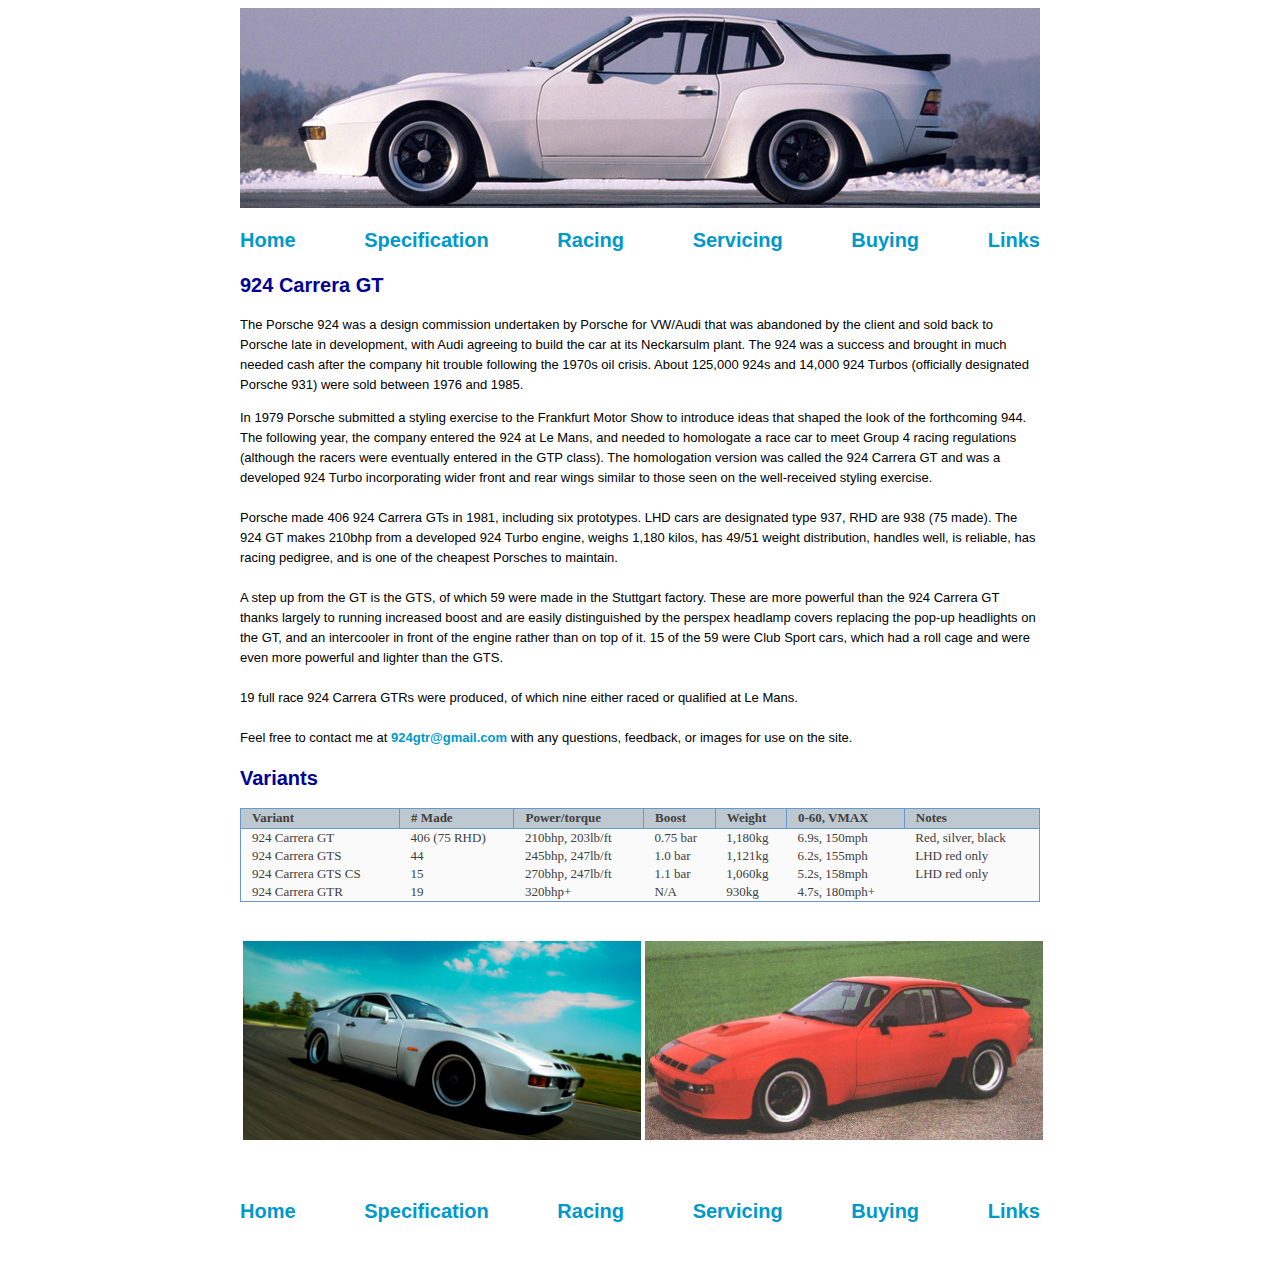
<file: index.html>
<!DOCTYPE html PUBLIC "-//W3C//DTD XHTML 1.0 Strict//EN" "http://www.w3.org/TR/xhtml1/DTD/xhtml1-strict.dtd">

<html xmlns="http://www.w3.org/1999/xhtml">

<head>

<meta name="keywords" content="Porsche, 924, 931, 937, Carrera, Turbo, GT, GTS, GTR Le Mans">

<meta http-equiv="content-type" content="text/html; charset=iso-8859-1" />
<title>924 Carrera GT</title>
<style type="text/css" media="all">@import "layout1a.css";</style>

<script type="text/javascript">
      
/***********************************************
* Ultimate Fade-In Slideshow (v1.51): � Dynamic Drive (http://www.dynamicdrive.com)
* This notice MUST stay intact for legal use
* Visit http://www.dynamicdrive.com/ for this script and 100s more.
***********************************************/
 
var fadeimages=new Array()
//SET IMAGE PATHS. Extend or contract array as needed
fadeimages[0]=["crop/800x200/924cgtprototype2.jpg", "", ""] //plain image syntax
fadeimages[1]=["crop/800x200/924gtr2side2.bmp", "http://www.javascriptkit.com", "_new"] //image with link and target syntax
 
var fadeimages2=new Array() //2nd array set example. Remove or add more sets as needed.
//SET IMAGE PATHS. Extend or contract array as needed
fadeimages2[0]=["924gtrrennwagen2.jpg", "", ""] //plain image syntax
fadeimages2[1]=["924gtrrennwagen4.jpg", "http://www.cssdrive.com", ""] //image with link syntax
fadeimages2[2]=["924gtrrennwagen5.jpg", "http://www.javascriptkit.com", "_new"] //image with link and target syntax

var fadeimages3=new Array() //2nd array set example. Remove or add more sets as needed.
//SET IMAGE PATHS. Extend or contract array as needed
fadeimages3[0]=["924gtrrennwagen2.jpg", "", ""] //plain image syntax
fadeimages3[1]=["924gtrrennwagen4.jpg", "http://www.cssdrive.com", ""] //image with link syntax
fadeimages3[2]=["924gtrrennwagen5.jpg", "http://www.javascriptkit.com", "_new"] //image with link and target syntax

 
var fadebgcolor="white"

</script>

<script src="javascript/slideshow.js"></script>


</head>

<body>

<div id="wrapper">



<script type="text/javascript">
//new fadeshow(IMAGES_ARRAY_NAME, slideshow_width, slideshow_height, borderwidth, delay, pause (0=no, 1=yes), optionalRandomOrder)
new fadeshow(fadeimages, 800, 200, 0, 30000, 1, "R")
</script>


<div id="navcontainer">
<ul id="navlist">
<li id="active"><a href="index.html" id="current">Home</a></li>
<li><a href="specification.html" title="Engine, Forced Induction, Transmission, Bodywork/Interior, Suspension, Wheels">Specification</a></li>
<li><a href="racing.html" title="Le Mans 1980-2">Racing</a></li>
<li><a href="servicing.html" title="Garages/PPI, Maintenance, Parts, Upgrades, Troubleshooting"">Servicing</a></li>
<li><a href="buying.html" title="For Sale, Dealers, Register / Clubs, Identification">Buying</a></li>
<li><a href="links.html" title="References, Links, contact etc">Links</a></li>
</ul>
</div>

	<h1>924 Carrera GT</h1>

<p>
The Porsche 924 was a design commission undertaken by Porsche for VW/Audi that was abandoned by the client and sold back to Porsche late in development, with Audi agreeing to build the car at its Neckarsulm plant.  The 924 was a success and 
brought in much needed cash after the company hit trouble following the 1970s oil crisis.  About 125,000 924s and 14,000 924 Turbos (officially designated Porsche 931) were sold between 1976 and 1985.</p>




<p>In 1979 Porsche submitted a styling exercise to the Frankfurt Motor Show to introduce ideas that shaped the look of the forthcoming 944.
The following year, the company entered the 924 at Le Mans, and needed to homologate a race car to meet Group 4 racing regulations (although the racers were eventually entered in the GTP class).
The homologation version was called the 924 Carrera GT and was a developed 924 Turbo incorporating wider front and rear wings similar to those seen on the well-received styling exercise.<br><br>

Porsche made 406 924 Carrera GTs in 1981, including six prototypes.  LHD cars are designated type 937, RHD are 938 (75 made).  The 924 GT makes 210bhp
from a developed 924 Turbo engine, weighs 1,180 kilos, has 49/51 weight distribution, handles well, is reliable, has
racing pedigree, and is one of the cheapest Porsches to maintain.  <br><br>

A step up from the GT is the GTS, of which 59 were made in the Stuttgart factory.  These are more powerful than the 924 Carrera GT thanks largely to running increased boost and are easily distinguished by the perspex headlamp covers replacing 
the pop-up headlights on the GT, and an intercooler in front of the engine rather than on top of it.  15 of the 59 were Club Sport cars, which had a roll cage and were even more powerful and lighter than the GTS.<br><br>

19 full race 924 Carrera GTRs were produced, of which nine either raced or qualified at Le Mans.<br><br>
Feel free to contact me at <a href="mailto:924gtr@gmail.com?subject=Feedback">924gtr@gmail.com</a> with any questions, feedback, or images for use on the site.</p> 



<h1>Variants</h1>


<table summary="Software or other data table" class="sofT" cellspacing="0">

<tr>
	<td class="helpHed">Variant</td>
	<td class="helpHed"># Made</td>
	<td class="helpHed">Power/torque</td>
	<td Class="helpHed">Boost</td>
	<td class="helpHed">Weight</td>
	<td class="helpHed">0-60, VMAX</td>
	<td class="helpHed">Notes</td>
</tr>
<tr>
	<td class="sup">924 Carrera GT</td>
	<td>406 (75 RHD)</td>  
	<td>210bhp, 203lb/ft</td>
	<td>0.75 bar</td> 
	<td>1,180kg</td>
	<td>6.9s, 150mph</td>
	<td>Red, silver, black</td> 
</tr> 
<tr> 
	<td>924 Carrera GTS</td> 
	<td>44</td>  
	<td>245bhp, 247lb/ft</td> 
	<td>1.0 bar</td>
	<td>1,121kg</td>
	<td>6.2s, 155mph</td>
	<td>LHD red only</td> 
</tr> 
<tr> 
	<td>924 Carrera GTS CS</td> 
	<td>15</td>  
	<td>270bhp, 247lb/ft</td> 
	<td>1.1 bar</td>
	<td>1,060kg</td>
	<td>5.2s, 158mph</td>
	<td>LHD red only</td> 
</tr> 

<tr> 
	<td>924 Carrera GTR</td> 
	<td>19</td>  
	<td>320bhp+</td> 
	<td>N/A
	<td>930kg</td>
	<td>4.7s, 180mph+</td>
	<td></td> 
</tr> 
</table>

<br><br>

<table border="0" width="800">
<tr>
  <td><img src="crop/400x200/gt/924pbasecarlodigiusto.jpg" alt="924 Carrera GT" width="398" height="199" align="left"</td>
  <td><img src="crop/400x200/gts/924gts1.jpg" alt="924 Carrera GTS" width="398" height="199" align="right"</td>
</tr>

</table>

<br><br>



<div id="navcontainer">
<ul id="navlist">
<li id="active"><a href="index.html" id="current">Home</a></li>
<li><a href="specification.html" title="Engine, Forced Induction, Transmission, Bodywork/Interior, Suspension, Wheels">Specification</a></li>
<li><a href="racing.html" title="Le Mans 1980-2">Racing</a></li>
<li><a href="servicing.html" title="Garages/PPI, Maintenance, Parts, Upgrades, Troubleshooting"">Servicing</a></li>
<li><a href="buying.html" title="For Sale, Dealers, Register / Clubs, Identification">Buying</a></li>
<li><a href="links.html" title="References, Links, contact etc">Links</a></li>

</ul>
</div>


<br><br>
<!-- BlueRobot was here. -->

<script language="JavaScript1.2">

/*
Disable right click script II (on images)- By Dynamicdrive.com
For full source, Terms of service, and 100s DTHML scripts
Visit http://www.dynamicdrive.com
*/

var clickmessage="Sorry, images are owned by copyright holders"

function disableclick(e) {
if (document.all) {
if (event.button==2||event.button==3) {
if (event.srcElement.tagName=="IMG"){
alert(clickmessage);
return false;
}
}
}
else if (document.layers) {
if (e.which == 3) {
alert(clickmessage);
return false;
}
}
else if (document.getElementById){
if (e.which==3&&e.target.tagName=="IMG"){
alert(clickmessage)
return false
}
}
}

function associateimages(){
for(i=0;i<document.images.length;i++)
document.images[i].onmousedown=disableclick;
}

if (document.all)
document.onmousedown=disableclick
else if (document.getElementById)
document.onmouseup=disableclick
else if (document.layers)
associateimages()
</script>

<script type="text/javascript">
var gaJsHost = (("https:" == document.location.protocol) ? "https://ssl." : "http://www.");
document.write(unescape("%3Cscript src='" + gaJsHost + "google-analytics.com/ga.js' type='text/javascript'%3E%3C/script%3E"));
</script>
<script type="text/javascript">
var pageTracker = _gat._getTracker("UA-4171984-1");
pageTracker._initData();
pageTracker._trackPageview();
</script>

</div>
</body>
</html>
</file>
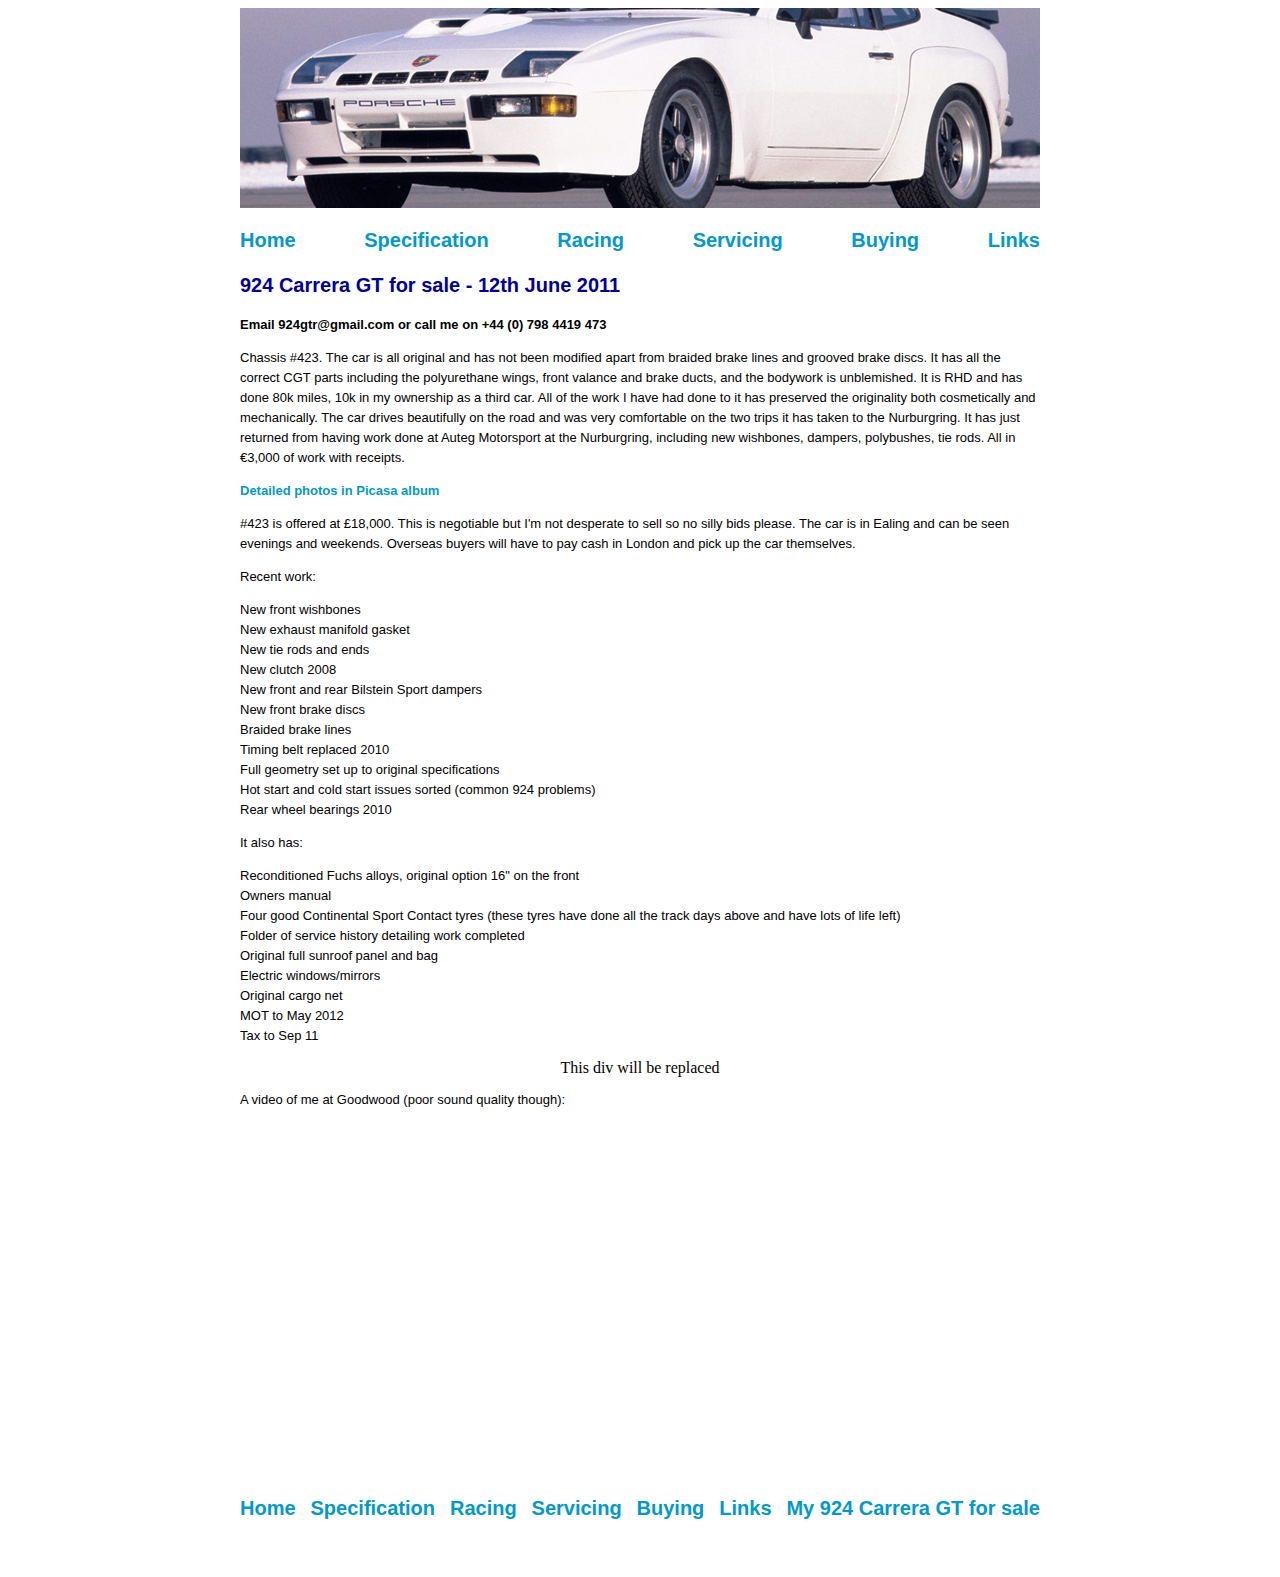
<file: 937.html>
<!DOCTYPE html PUBLIC "-//W3C//DTD XHTML 1.0 Strict//EN" "http://www.w3.org/TR/xhtml1/DTD/xhtml1-strict.dtd">

<html xmlns="http://www.w3.org/1999/xhtml">

<head>
<meta http-equiv="content-type" content="text/html; charset=iso-8859-1" />
<title>924 Carrera GT for sale</title>
<style type="text/css" media="all">@import "layout1a.css";</style>

<script type="text/javascript">
      
/***********************************************
* Ultimate Fade-In Slideshow (v1.51): � Dynamic Drive (http://www.dynamicdrive.com)
* This notice MUST stay intact for legal use
* Visit http://www.dynamicdrive.com/ for this script and 100s more.
***********************************************/
 
var fadeimages=new Array()
//SET IMAGE PATHS. Extend or contract array as needed
fadeimages[0]=["crop/800x200/924cgtprototype2.jpg", "", ""] //plain image syntax
fadeimages[1]=["crop/800x200/924cgtrear.jpg", "", "_new"] //image with link and target syntax
fadeimages[2]=["crop/800x200/924gtr2side2.bmp", "", "_new"] //image with link and target syntax
fadeimages[2]=["crop/800x200/924cgtprototype.jpg", "", "_new"] //image with link and target syntax
 
var fadeimages2=new Array() //2nd array set example. Remove or add more sets as needed.
//SET IMAGE PATHS. Extend or contract array as needed
fadeimages2[0]=["photo1.jpg", "", ""] //plain image syntax
fadeimages2[1]=["photo2.jpg", "", ""] //image with link syntax
fadeimages2[2]=["photo3.jpg", "", "_new"] //image with link and target syntax
 
var fadebgcolor="white"

</script>

<script src="javascript/slideshow.js"></script>

</head>

<body>

<div id ="wrapper">

<script type="text/javascript">
//new fadeshow(IMAGES_ARRAY_NAME, slideshow_width, slideshow_height, borderwidth, delay, pause (0=no, 1=yes), optionalRandomOrder)
new fadeshow(fadeimages, 800, 200, 0, 30000, 1, "R")
</script>

<div id="navcontainer">
<ul id="navlist">
<li id="active"><a href="index.html" id="current">Home</a></li>
<li><a href="specification.html" title="Engine, Forced Induction, Transmission, Bodywork/Interior, Suspension, Wheels">Specification</a></li>
<li><a href="racing.html" title="Le Mans 1980-2">Racing</a></li>
<li><a href="servicing.html" title="Garages/PPI, Maintenance, Parts, Upgrades, Troubleshooting"">Servicing</a></li>
<li><a href="buying.html" title="For Sale, Dealers, Register / Clubs, Identification">Buying</a></li>
<li><a href="links.html" title="References, Links, contact etc">Links</a></li>
</ul>


	<h1>924 Carrera GT for sale - 12th June 2011</h1>

<p>
<b>Email 924gtr@gmail.com or call me on +44 (0) 798 4419 473</b></p>

<p>
Chassis #423.  The car is all original and has not been modified apart from braided brake lines and grooved brake discs. It has all the correct CGT parts including the polyurethane wings, front valance and brake ducts, and the bodywork is unblemished.  It is RHD and has done 80k miles, 10k in my ownership as a third car.  All of the work I have had done to it has preserved the originality both cosmetically and mechanically.  The car drives beautifully on the road and was very comfortable on the two trips it has taken to the Nurburgring.  It has just returned from having work done at Auteg Motorsport at the Nurburgring, including new wishbones, dampers, polybushes, tie rods. All in �3,000 of work with receipts.</p>

<p><a href="https://picasaweb.google.com/nsashby/Sld?authkey=Gv1sRgCLep9ubemaC-zgE&feat=directlink" target="_blank">Detailed photos in Picasa album</a></p>

<p>#423 is offered at �18,000. This is negotiable but I'm not desperate to sell so no silly bids please.  The car is in Ealing and can be seen evenings and weekends.  Overseas buyers will have to pay cash in London and pick up the car themselves.
</p>

<p>
Recent work:
</p>
<p>
New front wishbones<br>
New exhaust manifold gasket<br>
New tie rods and ends<br>
New clutch 2008<br>
New front and rear Bilstein Sport dampers<br>
New front brake discs<br>
Braided brake lines<br>
Timing belt replaced 2010<br>
Full geometry set up to original specifications<br>
Hot start and cold start issues sorted (common 924 problems)<br>
Rear wheel bearings 2010

</p>

<p>
It also has:
</p>
<p>

Reconditioned Fuchs alloys, original option 16" on the front<br>
Owners manual<br>
Four good Continental Sport Contact tyres (these tyres have done all the track days above and have lots of life left)<br>
Folder of service history detailing work completed<br>
Original full sunroof panel and bag<br>
Electric windows/mirrors<br>
Original cargo net<br>
MOT to May 2012<br>
Tax to Sep 11<br>
</p>



<center><script type='text/javascript' src='/javascript/swfobject.js'></script>

  <div id='mediaspace'>This div will be replaced</div>

  <script type='text/javascript'>
  var s1 = new SWFObject('/jw/embed/player.swf','ply','640','368','9','#ffffff');
  s1.addParam('allowfullscreen','false');
  s1.addParam('allowscriptaccess','always');
  s1.addParam('wmode','opaque');
  s1.addParam('flashvars','file=/jw/upload/cgt.mp4&controlbar=over&mute=true&image=/jw/upload/924gt.jpg&screencolor=FFFFFF');
  s1.write('mediaspace');
</script>
</center>


<p>

A video of me at Goodwood (poor sound quality though):</p>

<center><iframe width="425" height="349" src="http://www.youtube.com/embed/ddkbRjhSv2U" frameborder="0" allowfullscreen></iframe></center>





<div id="navcontainer">
<ul id="navlist">
<li id="active"><a href="index.html" id="current">Home</a></li>
<li><a href="specification.html" title="Engine, Forced Induction, Transmission, Bodywork/Interior, Suspension, Wheels">Specification</a></li>
<li><a href="racing.html" title="Le Mans 1980-2">Racing</a></li>
<li><a href="servicing.html" title="Garages/PPI, Maintenance, Parts, Upgrades, Troubleshooting"">Servicing</a></li>
<li><a href="buying.html" title="For Sale, Dealers, Register / Clubs, Identification">Buying</a></li>
<li><a href="links.html" title="References, Links, contact etc">Links</a></li>
<li><a href="937.html" title="924 Carrera GT for sale">My 924 Carrera GT for sale</a></li>
</ul>
</div>
<br><br>
<!-- BlueRobot was here. -->

</div>

<script language="JavaScript1.2">

/*
Disable right click script II (on images)- By Dynamicdrive.com
For full source, Terms of service, and 100s DTHML scripts
Visit http://www.dynamicdrive.com
*/

var clickmessage="Sorry, images are owned by copyright holders"

function disableclick(e) {
if (document.all) {
if (event.button==2||event.button==3) {
if (event.srcElement.tagName=="IMG"){
alert(clickmessage);
return false;
}
}
}
else if (document.layers) {
if (e.which == 3) {
alert(clickmessage);
return false;
}
}
else if (document.getElementById){
if (e.which==3&&e.target.tagName=="IMG"){
alert(clickmessage)
return false
}
}
}

function associateimages(){
for(i=0;i<document.images.length;i++)
document.images[i].onmousedown=disableclick;
}

if (document.all)
document.onmousedown=disableclick
else if (document.getElementById)
document.onmouseup=disableclick
else if (document.layers)
associateimages()
</script>

<script type="text/javascript">
var gaJsHost = (("https:" == document.location.protocol) ? "https://ssl." : "http://www.");
document.write(unescape("%3Cscript src='" + gaJsHost + "google-analytics.com/ga.js' type='text/javascript'%3E%3C/script%3E"));
</script>
<script type="text/javascript">
var pageTracker = _gat._getTracker("UA-4171984-1");
pageTracker._initData();
pageTracker._trackPageview();
</script>

</body>
</html>
</file>
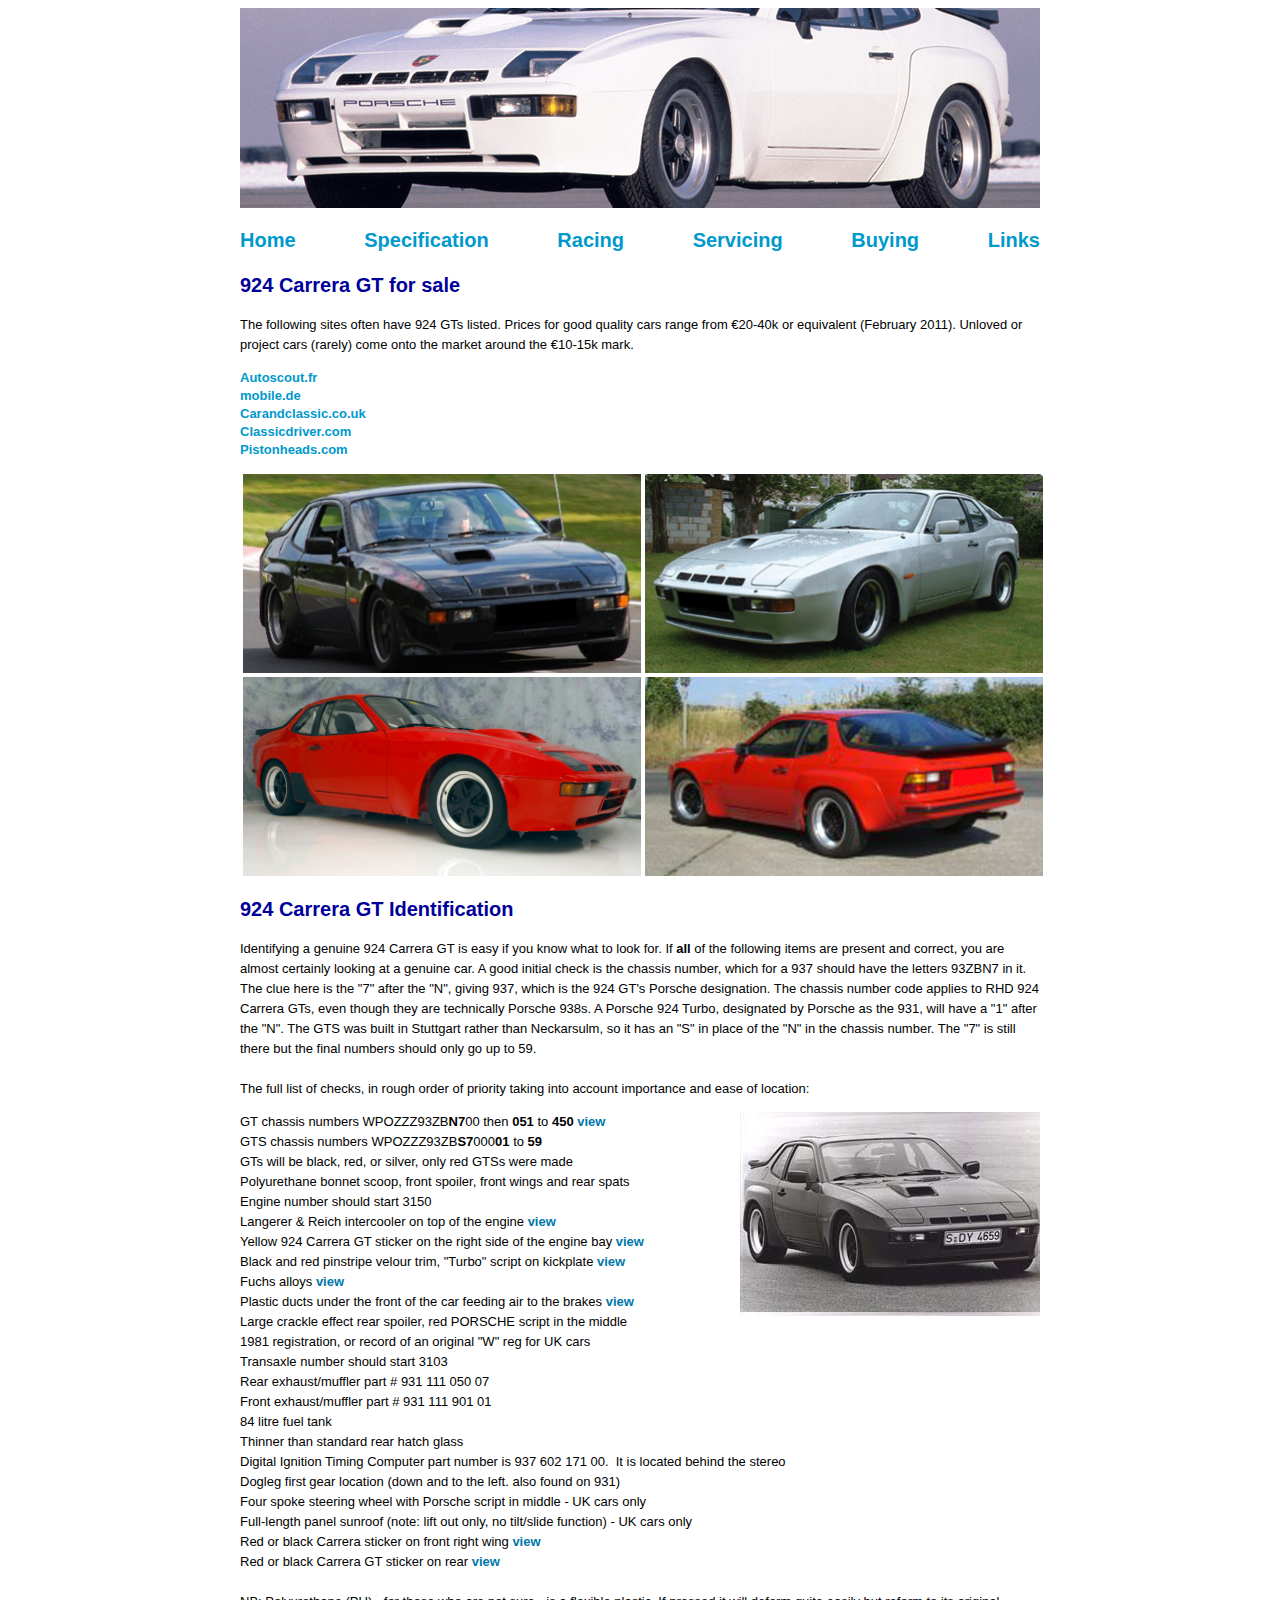
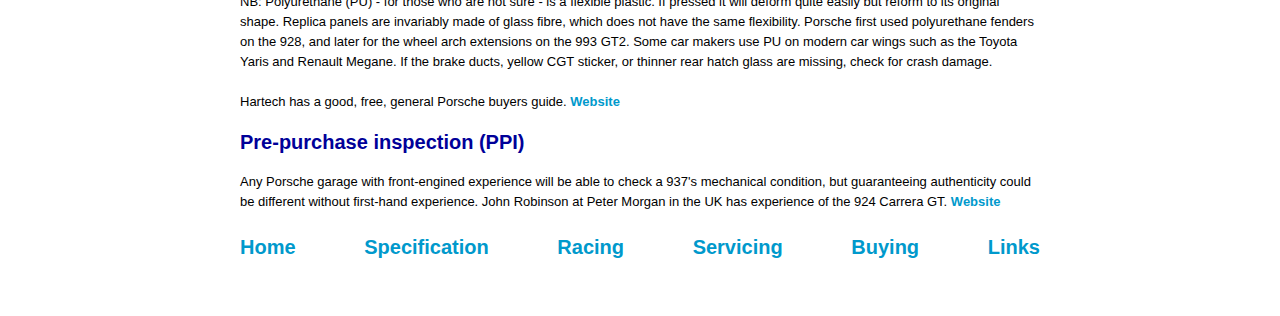
<file: buying.html>
<!DOCTYPE html PUBLIC "-//W3C//DTD XHTML 1.0 Strict//EN" "http://www.w3.org/TR/xhtml1/DTD/xhtml1-strict.dtd">

<html xmlns="http://www.w3.org/1999/xhtml">

<head>
<meta http-equiv="content-type" content="text/html; charset=iso-8859-1" />
<title>924 Carrera GT - buying</title>
<style type="text/css" media="all">@import "layout1a.css";</style>
<script type="text/javascript">
      
/***********************************************
* Ultimate Fade-In Slideshow (v1.51): � Dynamic Drive (http://www.dynamicdrive.com)
* This notice MUST stay intact for legal use
* Visit http://www.dynamicdrive.com/ for this script and 100s more.
***********************************************/
 
var fadeimages=new Array()
//SET IMAGE PATHS. Extend or contract array as needed
fadeimages[0]=["crop/800x200/924cgtprototype.jpg", "", ""] //plain image syntax
fadeimages[1]=["crop/800x200/924cgtprototype.jpg", "", "_new"] //image with link and target syntax


 
var fadeimages2=new Array() //2nd array set example. Remove or add more sets as needed.
//SET IMAGE PATHS. Extend or contract array as needed
fadeimages2[0]=["crop/3x2/937hoodscoop.jpg", "Hood scoop", "Hood scoop"] //plain image syntax
fadeimages2[1]=["crop/3x2/937intercooler.jpg", "Intercooler", "Intercooler"] //image with link syntax
fadeimages2[2]=["crop/3x2/937sticker.jpg", "Identification sticker", "Identification sticker"] //image with link and target syntax
fadeimages2[3]=["crop/3x2/937chassisplate.jpg", "Chassis plate", "Chassis plate"] //image with link and target syntax
fadeimages2[4]=["crop/3x2/937fuchs.jpg", "Fuchs alloys", "Fuchs alloys"] //image with link and target syntax




var fadebgcolor="white"

</script>

<script src="javascript/slideshow.js"></script>

<!-- *** BEGIN CUT Start Code *** -->
<!--  (* Another free JavaScript � from JavaScript-FX.com *) -->


<SCRIPT LANGUAGE="javascript" SRC="/javascript/jsfxfadingrollovers.js" TYPE="text/javascript"></SCRIPT>
<SCRIPT LANGUAGE="JavaScript">

	JSFX.Rollover("937hoodscoop", "crop/3x2/937hoodscoop.jpg");
	JSFX.Rollover("937fuchs", "crop/3x2/937fuchs.jpg");
	JSFX.Rollover("937chassisplate", "crop/3x2/937chassisplate.jpg");
	JSFX.Rollover("937sticker", "crop/3x2/937sticker.jpg");
 	JSFX.Rollover("937brakeduct", "crop/3x2/937brakeduct.jpg");
 	JSFX.Rollover("937intercooler", "crop/3x2/937intercooler.jpg"); 
	JSFX.Rollover("937interior", "crop/3x2/937interior.jpg");
	JSFX.Rollover("937carrerafront", "crop/3x2/937carrerafront.jpg");
	JSFX.Rollover("937rearsticker", "crop/3x2/937rearsticker.jpg");

</SCRIPT>


</head>

<body>

<div id="wrapper">

<script type="text/javascript">
//new fadeshow(IMAGES_ARRAY_NAME, slideshow_width, slideshow_height, borderwidth, delay, pause (0=no, 1=yes), optionalRandomOrder)
new fadeshow(fadeimages, 800, 200, 0, 30000, 1, "R")
</script>


<div id="navcontainer">
<ul id="navlist">
<li id="active"><a href="index.html" id="current">Home</a></li>
<li><a href="specification.html" title="Engine, Forced Induction, Transmission, Bodywork/Interior, Suspension, Wheels">Specification</a></li>
<li><a href="racing.html" title="Le Mans 1980-2">Racing</a></li>
<li><a href="servicing.html" title="Garages/PPI, Maintenance, Parts, Upgrades, Troubleshooting"">Servicing</a></li>
<li><a href="buying.html" title="For Sale, Dealers, Register / Clubs, Identification">Buying</a></li>
<li><a href="links.html" title="References, Links, contact etc">Links</a></li>

</ul>


	<h1>924 Carrera GT for sale</h1>


<p>The following sites often have 924 GTs listed. Prices for good quality cars range from &euro;20-40k or equivalent (February 2011).  Unloved or project cars (rarely) come onto the market around the &euro;10-15k mark.</p>

<a href="http://www.autoscout24.fr/ListGN.aspx?mmvmk0=57&mmvmd0=1951&mmvco=1&make=57&model=1951&pricefrom=1000&ustate=N,U&nm=False&page=1&results=20&desc=1&sort=price" title="" target="blank">  Autoscout.fr</a><br>
<a href="http://suchen.mobile.de/fahrzeuge/changeSortOptions.html?sortPath=searchNetGrossPrice&defaultOrder=DESCENDING&__lp=4&scopeId=C&sortOption.sortBy=searchNetGrossPrice&sortOption.sortOrder=ASCENDING&makeModelVariant1.makeId=20100&makeModelVariant1.modelId=10&makeModelVariant1.searchInFreetext=false&makeModelVariant2.searchInFreetext=false&makeModelVariant3.searchInFreetext=false&vehicleCategory=Car&segment=Car&siteId=GERMANY&damageUnrepaired=ALSO_DAMAGE_UNREPAIRED&export=ALSO_EXPORT&customerIdsAsString=&lang=en" title="" target="blank">  mobile.de</a><br>

<a href="http://www.carandclassic.co.uk/cat//35/924/" title="" target="blank">  Carandclassic.co.uk</a><br>

<a href="http://classicdriver.com/uk/find/4100_results.asp?bsubmit=true&lmodelflag=10496&lmanufacturer=10106&whatbutton.x=0&page=0" title="" target="blank">  Classicdriver.com</a><br>

<a href="http://www.pistonheads.com/sales/list.asp?s=82" title="" target="blank">  Pistonheads.com</a>

</p>

<table border="0" width="800">
<tr>
  <td><img src="crop/400x200/gt/924gt2.jpg" alt="Black 924 Carrera GT" width="398" height="199" align="left"</td>
  <td><img src="crop/400x200/gt/924gt10.jpg" alt="Silver 924 Carrera GT" width="398" height="199" align="right"</td>
</tr>
<tr>
  <td><img src="crop/400x200/gts/924gts2.jpg" alt="Red 924 Carrera GTS" width="398" height="199" align="left"</td>
  <td><img src="crop/400x200/gt/924carrerared06.jpg" alt="Red 924 Carrera GT" width="398" height="199" align="right"</td>
</tr>

</table>


	<h2>924 Carrera GT Identification</h2>

<p>Identifying a genuine 924 Carrera GT is easy if you know what to look for.  If <strong>all</strong> of the following items are present and correct, you are almost certainly looking at a genuine car.  A good initial check is the chassis number, which for a 937 should have the letters 93ZBN7 in it.  The clue here is the "7" after the "N", giving 937, which is the 924 GT's Porsche designation.  The chassis number code applies to RHD 924 Carrera GTs, even though they are technically Porsche 938s.  A Porsche 924 Turbo, designated by Porsche as the 931, will have a "1" after the "N".  The GTS was built in Stuttgart rather than Neckarsulm, so it has an "S" in place of the "N" in the chassis number.  The "7" is still there but the final numbers should only go up to 59.  <br><br>The full list of checks, in rough order of priority taking into account importance and ease of location:</p>

<TABLE border="0" cellpadding="0" cellspacing="0" align="right">
<TR>
<TD BACKGROUND="crop/3x2/937hoodscoop.jpg">
    <IMG NAME="tvscreen"
		SRC="crop/3x2/937hoodscoop.jpg" WIDTH="300" HEIGHT="200" class="imgFader"></TD>
</TR>
</TABLE>

<p class="buying">
GT chassis numbers WPOZZZ93ZB<b>N7</b>00 then <b>051</b> to <b>450</b> <a href=""
	onMouseOver="JSFX.fadeIn('tvscreen','937chassisplate')"
	onMouseOut="JSFX.fadeOut('tvscreen')">view</a><br>

GTS chassis numbers WPOZZZ93ZB<b>S7</b>000<b>01</b> to <b>59</b><br> 

GTs will be black, red, or silver, only red GTSs were made<br> 


Polyurethane bonnet scoop, front spoiler, front wings and rear spats<br>
Engine number should start 3150<br> 

Langerer & Reich intercooler on top of the engine  <a href=""
	onMouseOver="JSFX.fadeIn('tvscreen','937intercooler')"
	onMouseOut="JSFX.fadeOut('tvscreen')">view</a><br>

Yellow 924 Carrera GT sticker on the right side of the engine bay  <a href=""
	onMouseOver="JSFX.fadeIn('tvscreen','937sticker')"
	onMouseOut="JSFX.fadeOut('tvscreen')">view</a><br>

Black and red pinstripe velour trim, "Turbo" script on kickplate  <a href=""
	onMouseOver="JSFX.fadeIn('tvscreen','937interior')"
	onMouseOut="JSFX.fadeOut('tvscreen')">view</a><br>

Fuchs alloys  <a href=""
	onMouseOver="JSFX.fadeIn('tvscreen','937fuchs')"
	onMouseOut="JSFX.fadeOut('tvscreen')">view</a><br>


Plastic ducts under the front of the car feeding air to the brakes  <a href=""
	onMouseOver="JSFX.fadeIn('tvscreen','937brakeduct')"
	onMouseOut="JSFX.fadeOut('tvscreen')">view</a><br>

Large crackle effect rear spoiler, red PORSCHE script in the middle<br>
1981 registration, or record of an original "W" reg for UK cars<br>
Transaxle number should start 3103<br>

Rear exhaust/muffler part # 931 111 050 07<br>
Front exhaust/muffler part # 931 111 901 01<br>
84 litre fuel tank<br>
Thinner than standard rear hatch glass<br>
Digital Ignition Timing Computer part number is 937 602 171 00.&nbsp; It is
located behind the stereo<br>
Dogleg first gear location (down and to the left.  also found on 931)<br>
Four spoke steering wheel with Porsche script in middle - UK cars only<br>
Full-length panel sunroof (note: lift out only, no tilt/slide function) - UK cars only<br>
Red or black Carrera sticker on front right wing  <a href=""
	onMouseOver="JSFX.fadeIn('tvscreen','937carrerafront')"
	onMouseOut="JSFX.fadeOut('tvscreen')">view</a><br>

Red or black Carrera GT sticker on rear  <a href=""
	onMouseOver="JSFX.fadeIn('tvscreen','937rearsticker')"
	onMouseOut="JSFX.fadeOut('tvscreen')">view</a><br>
<br>
NB:  Polyurethane (PU) - for those who are not sure - is a flexible plastic.  If pressed it will deform quite easily but reform to its original shape.  Replica panels are invariably made of glass fibre, which does not have the same flexibility. 
Porsche first used polyurethane fenders on the 928, and later for the wheel arch extensions on the 993 GT2.  Some car makers use PU on modern car wings such as the Toyota Yaris and Renault Megane.  If the brake ducts, yellow CGT sticker, or thinner rear hatch glass are missing, check for crash damage.
<br><br>

Hartech has a good, free, general Porsche buyers guide.  <a href="http://www.hartech.org/buyers.html" title="" target="blank">  Website</a><br>
</p>
<h2>Pre-purchase inspection (PPI)</h2>

<p>Any Porsche garage with front-engined experience will be able to check a 937's mechanical condition, but guaranteeing authenticity could be different without first-hand experience.  John Robinson at Peter Morgan in the UK has experience of the 924 Carrera GT.  <a href="http://www.petermorgan.org.uk/inspection.htm#About%20us" title="" target="blank">  Website</a></p>





<div id="navcontainer">
<ul id="navlist">
<li id="active"><a href="index.html" id="current">Home</a></li>
<li><a href="specification.html" title="Engine, Forced Induction, Transmission, Bodywork/Interior, Suspension, Wheels">Specification</a></li>
<li><a href="racing.html" title="Le Mans 1980-2">Racing</a></li>
<li><a href="servicing.html" title="Garages/PPI, Maintenance, Parts, Upgrades, Troubleshooting"">Servicing</a></li>
<li><a href="buying.html" title="For Sale, Dealers, Register / Clubs, Identification">Buying</a></li>
<li><a href="links.html" title="References, Links, contact etc">Links</a></li>
</ul>
</div>
<br><br>

</div>

<!-- BlueRobot was here. -->
<script language="JavaScript1.2">

/*
Disable right click script II (on images)- By Dynamicdrive.com
For full source, Terms of service, and 100s DTHML scripts
Visit http://www.dynamicdrive.com
*/

var clickmessage="Sorry, images are owned by copyright holders"

function disableclick(e) {
if (document.all) {
if (event.button==2||event.button==3) {
if (event.srcElement.tagName=="IMG"){
alert(clickmessage);
return false;
}
}
}
else if (document.layers) {
if (e.which == 3) {
alert(clickmessage);
return false;
}
}
else if (document.getElementById){
if (e.which==3&&e.target.tagName=="IMG"){
alert(clickmessage)
return false
}
}
}

function associateimages(){
for(i=0;i<document.images.length;i++)
document.images[i].onmousedown=disableclick;
}

if (document.all)
document.onmousedown=disableclick
else if (document.getElementById)
document.onmouseup=disableclick
else if (document.layers)
associateimages()
</script>

<script type="text/javascript">
var gaJsHost = (("https:" == document.location.protocol) ? "https://ssl." : "http://www.");
document.write(unescape("%3Cscript src='" + gaJsHost + "google-analytics.com/ga.js' type='text/javascript'%3E%3C/script%3E"));
</script>
<script type="text/javascript">
var pageTracker = _gat._getTracker("UA-4171984-1");
pageTracker._initData();
pageTracker._trackPageview();
</script>

</body>
</html>
</file>
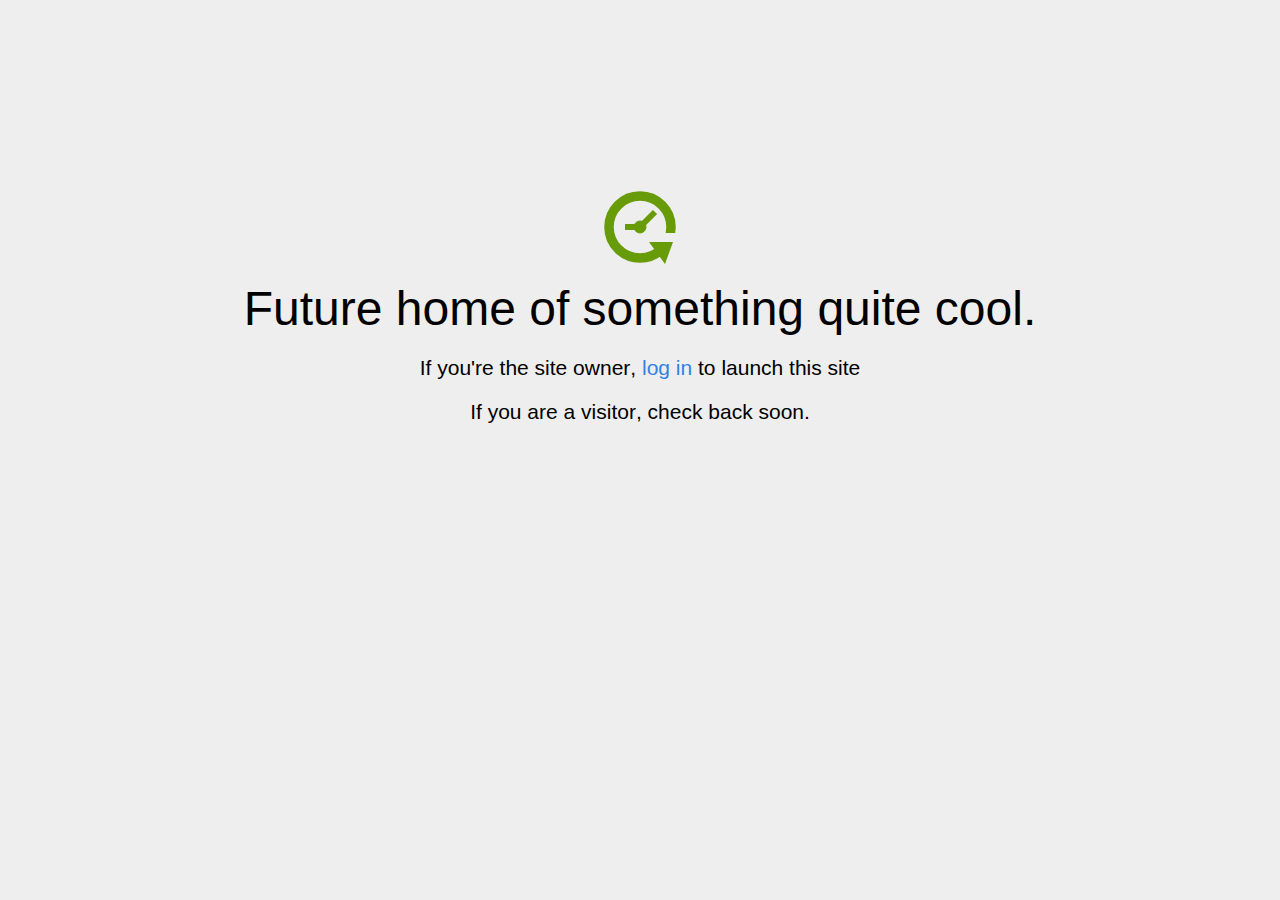
<file: home.html>
<!DOCTYPE html>
<html>
<head>
<title>Coming Soon</title>
<meta http-equiv="content-type" content="text/html; charset=utf-8" >
<meta name="viewport" content="width=device-width, initial-scale=1.0">
<style type="text/css">
body {
  /*background: linear-gradient(90deg, white, gray);*/
  background-color: #eee;
}

body, h1, p {
  font-family: "Helvetica Neue", "Segoe UI", Segoe, Helvetica, Arial, "Lucida Grande", sans-serif;
  font-weight: normal;
  margin: 0;
  padding: 0;
  text-align: center;
}

.container {
  margin-left:  auto;
  margin-right:  auto;
  margin-top: 177px;
  max-width: 1170px;
  padding-right: 15px;
  padding-left: 15px;
}

.row:before, .row:after {
  display: table;
  content: " ";
}

h1 {
  font-size: 48px;
  font-weight: 300;
  margin: 0 0 20px 0;
}

.lead {
  font-size: 21px;
  font-weight: 200;
  margin-bottom: 20px;
}

p {
  margin: 0 0 10px;
}

a {
  color: #3282e6;
  text-decoration: none;
}
</style>
</head>

<body>
<div class="container text-center" id="error">

  <svg height="100" width="100">
    <circle cx="50" cy="50" r="31" stroke="#679b08" stroke-width="9.5" fill="none" />
    <circle cx="50" cy="50" r="6" stroke="#679b08" stroke-width="1" fill="#679b08" />
    <line x1="50" y1="50" x2="35" y2="50" style="stroke:#679b08;stroke-width:6" />
    <line x1="65" y1="35" x2="50" y2="50" style="stroke:#679b08;stroke-width:6" />
    <path d="M59 65 L83 65 L75 87 Z" fill="#679b08" />
    <rect width="20" height="9" x="70" y="56" style="fill:#eee;stroke-width:0;" />
  </svg>
  <div class="row">
    <div class="col-md-12">
      <div class="main-icon text-success"><span class="uxicon uxicon-clock-refresh"></span></div>
      <h1>Future home of something quite cool.</h1>
      <p class="lead">If you're the <strong>site owner</strong>, <a href="/cpanel">log in</a> to launch this site</p>
      <p class="lead">If you are a <strong>visitor</strong>, check back soon.</p>
    </div>
  </div>

</div>

</body>
</html>
</file>
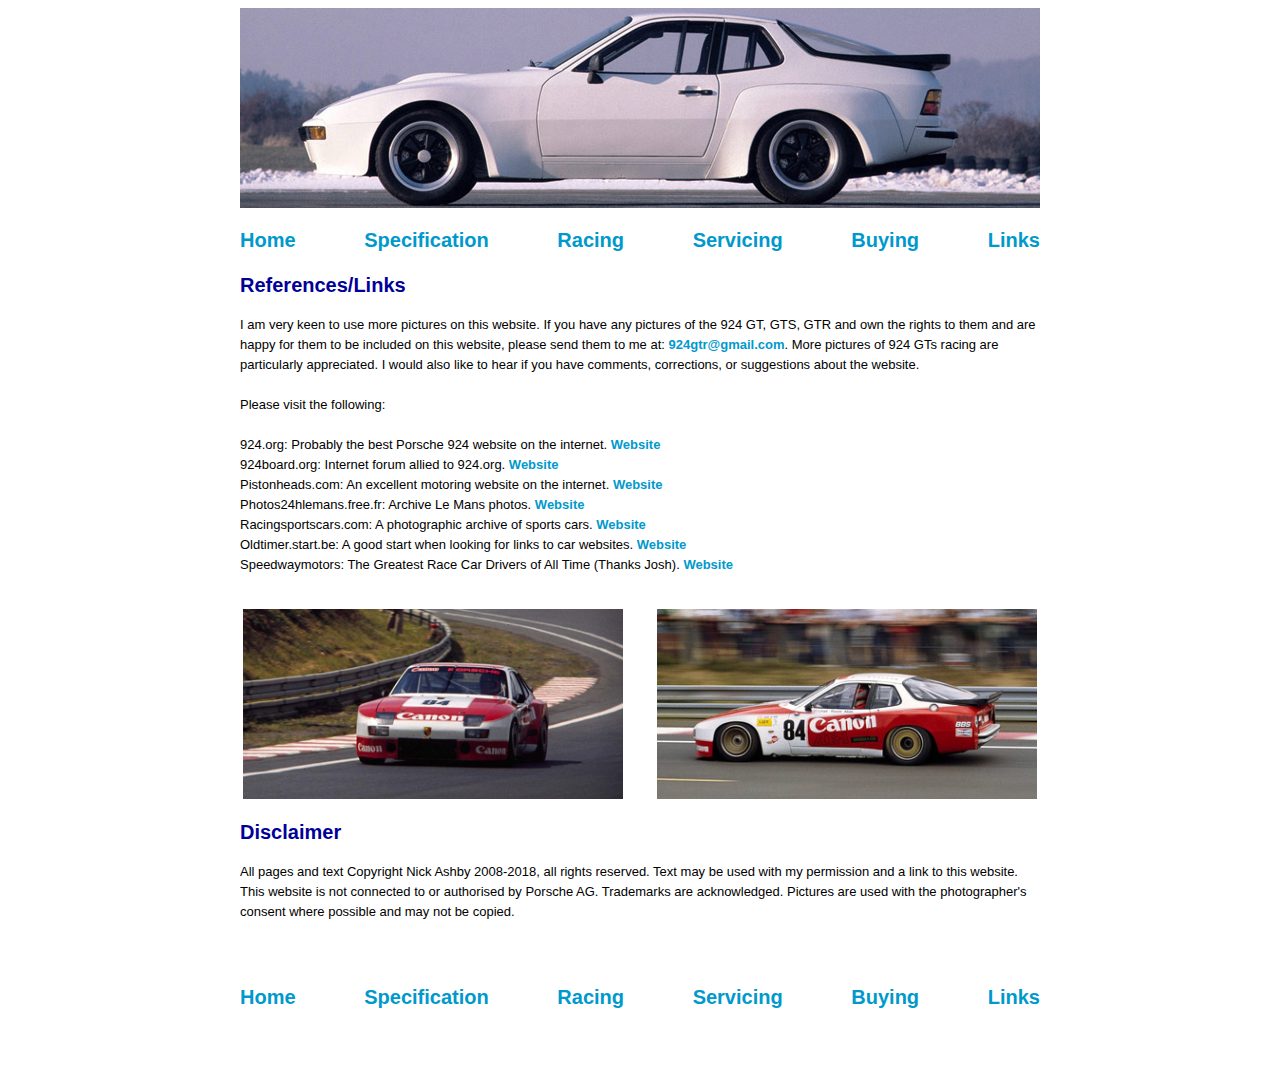
<file: links.html>
<!DOCTYPE html PUBLIC "-//W3C//DTD XHTML 1.0 Strict//EN" "http://www.w3.org/TR/xhtml1/DTD/xhtml1-strict.dtd">
<html xmlns="http://www.w3.org/1999/xhtml">
<head><meta charset="windows-1252">
	<title>924 Carrera GT, Links</title>
	<style media="all" type="text/css">@import "layout1a.css";
	</style>
	<script type="text/javascript">
      
/***********************************************
* Ultimate Fade-In Slideshow (v1.51): � Dynamic Drive (http://www.dynamicdrive.com)
* This notice MUST stay intact for legal use
* Visit http://www.dynamicdrive.com/ for this script and 100s more.
***********************************************/
 
var fadeimages=new Array()
//SET IMAGE PATHS. Extend or contract array as needed
fadeimages[0]=["crop/800x200/924cgtprototype2.jpg", "", ""] //plain image syntax
fadeimages[1]=["crop/800x200/924cgtrear.jpg", "", "_new"] //image with link and target syntax
fadeimages[2]=["crop/800x200/924gtr2side2.bmp", "", "_new"] //image with link and target syntax
fadeimages[2]=["crop/800x200/924cgtprototype.jpg", "", "_new"] //image with link and target syntax
 
var fadeimages2=new Array() //2nd array set example. Remove or add more sets as needed.
//SET IMAGE PATHS. Extend or contract array as needed
fadeimages2[0]=["photo1.jpg", "", ""] //plain image syntax
fadeimages2[1]=["photo2.jpg", "", ""] //image with link syntax
fadeimages2[2]=["photo3.jpg", "", "_new"] //image with link and target syntax
 
var fadebgcolor="white"

</script><script src="javascript/slideshow.js"></script>
</head>
<body>
<div id="wrapper"><script type="text/javascript">
//new fadeshow(IMAGES_ARRAY_NAME, slideshow_width, slideshow_height, borderwidth, delay, pause (0=no, 1=yes), optionalRandomOrder)
new fadeshow(fadeimages, 800, 200, 0, 30000, 1, "R")
</script>
<div id="navcontainer">
<ul id="navlist">
	<li id="active"><a href="index.html" id="current">Home</a></li>
	<li><a href="specification.html" title="Engine, Forced Induction, Transmission, Bodywork/Interior, Suspension, Wheels">Specification</a></li>
	<li><a href="racing.html" title="Le Mans 1980-2">Racing</a></li>
	<li><a href="servicing.html" title="Garages/PPI, Maintenance, Parts, Upgrades, Troubleshooting">Servicing</a></li>
	<li><a href="buying.html" title="For Sale, Dealers, Register / Clubs, Identification">Buying</a></li>
	<li><a href="links.html" title="References, Links, contact etc">Links</a></li>
</ul>

<h1>References/Links</h1>

<p>I am very keen to use more pictures on this website. If you have any pictures of the 924 GT, GTS, GTR and own the rights to them and are happy for them to be included on this website, please send them to me at: <a href="mailto:924gtr@gmail.com?subject=Feedback">924gtr@gmail.com</a>. More pictures of 924 GTs racing are particularly appreciated. I would also like to hear if you have comments, corrections, or suggestions about the website.<br />
<br />
Please visit the following:<br />
<br />
924.org: Probably the best Porsche 924 website on the internet. <a href="http://www.924.org" target="blank" title="">Website</a><br />
924board.org: Internet forum allied to 924.org. <a href="http://www.924board.org" target="blank" title="">Website</a><br />
Pistonheads.com: An excellent motoring website on the internet. <a href="http://www.pistonheads.com" target="blank" title="">Website</a><br />
Photos24hlemans.free.fr: Archive Le Mans photos. <a href="www.photos24hlemans.free.fr" target="_blank" title="photos24hlemans.free.fr">Website</a><br />
Racingsportscars.com: A photographic archive of sports cars. <a href="http://www.racingsportscars.com" target="blank" title="">Website</a><br />
Oldtimer.start.be: A good start when looking for links to car websites. <a href="http://oldtimer.start.be" target="blank" title="">Website</a><br />
Speedwaymotors: The Greatest Race Car Drivers of All Time (Thanks Josh). <a href="https://www.speedwaymotors.com/Info/The-Greatest-Race-Car-Drivers-of-All-Time" target="blank">Website</a></p>
&nbsp;

<table border="0" width="800">
	<tbody>
		<tr>
			<td><img align="left" alt="Richard Lloyd 924 GTR at Le Mans" height="190" src="crop/400x200/924kooyman12.jpg" width="380" /></td>
			<td><img align="right" alt="Richard Lloyd 924 GTR at Le Mans" height="190" src="crop/400x200/924kooyman13.jpg" width="380" /></td>
		</tr>
	</tbody>
</table>

<h1>Disclaimer</h1>

<p>All pages and text Copyright Nick Ashby 2008-2018, all rights reserved. Text may be used with my permission and a link to this website. This website is not connected to or authorised by Porsche AG. Trademarks are acknowledged. Pictures are used with the photographer&#39;s consent where possible and may not be copied.<br />
<br />
&nbsp;</p>

<div id="navcontainer">
<ul id="navlist">
	<li id="active"><a href="index.html" id="current">Home</a></li>
	<li><a href="specification.html" title="Engine, Forced Induction, Transmission, Bodywork/Interior, Suspension, Wheels">Specification</a></li>
	<li><a href="racing.html" title="Le Mans 1980-2">Racing</a></li>
	<li><a href="servicing.html" title="Garages/PPI, Maintenance, Parts, Upgrades, Troubleshooting">Servicing</a></li>
	<li><a href="buying.html" title="For Sale, Dealers, Register / Clubs, Identification">Buying</a></li>
	<li><a href="links.html" title="References, Links, contact etc">Links</a></li>
</ul>
</div>
<br />
<br />
<!-- BlueRobot was here. --></div>
<script language="JavaScript1.2">

/*
Disable right click script II (on images)- By Dynamicdrive.com
For full source, Terms of service, and 100s DTHML scripts
Visit http://www.dynamicdrive.com
*/

var clickmessage="Sorry, images are owned by copyright holders"

function disableclick(e) {
if (document.all) {
if (event.button==2||event.button==3) {
if (event.srcElement.tagName=="IMG"){
alert(clickmessage);
return false;
}
}
}
else if (document.layers) {
if (e.which == 3) {
alert(clickmessage);
return false;
}
}
else if (document.getElementById){
if (e.which==3&&e.target.tagName=="IMG"){
alert(clickmessage)
return false
}
}
}

function associateimages(){
for(i=0;i<document.images.length;i++)
document.images[i].onmousedown=disableclick;
}

if (document.all)
document.onmousedown=disableclick
else if (document.getElementById)
document.onmouseup=disableclick
else if (document.layers)
associateimages()
</script><script type="text/javascript">
var gaJsHost = (("https:" == document.location.protocol) ? "https://ssl." : "http://www.");
document.write(unescape("%3Cscript src='" + gaJsHost + "google-analytics.com/ga.js' type='text/javascript'%3E%3C/script%3E"));
</script><script type="text/javascript">
var pageTracker = _gat._getTracker("UA-4171984-1");
pageTracker._initData();
pageTracker._trackPageview();
</script></div>
</body>
</html>
</file>
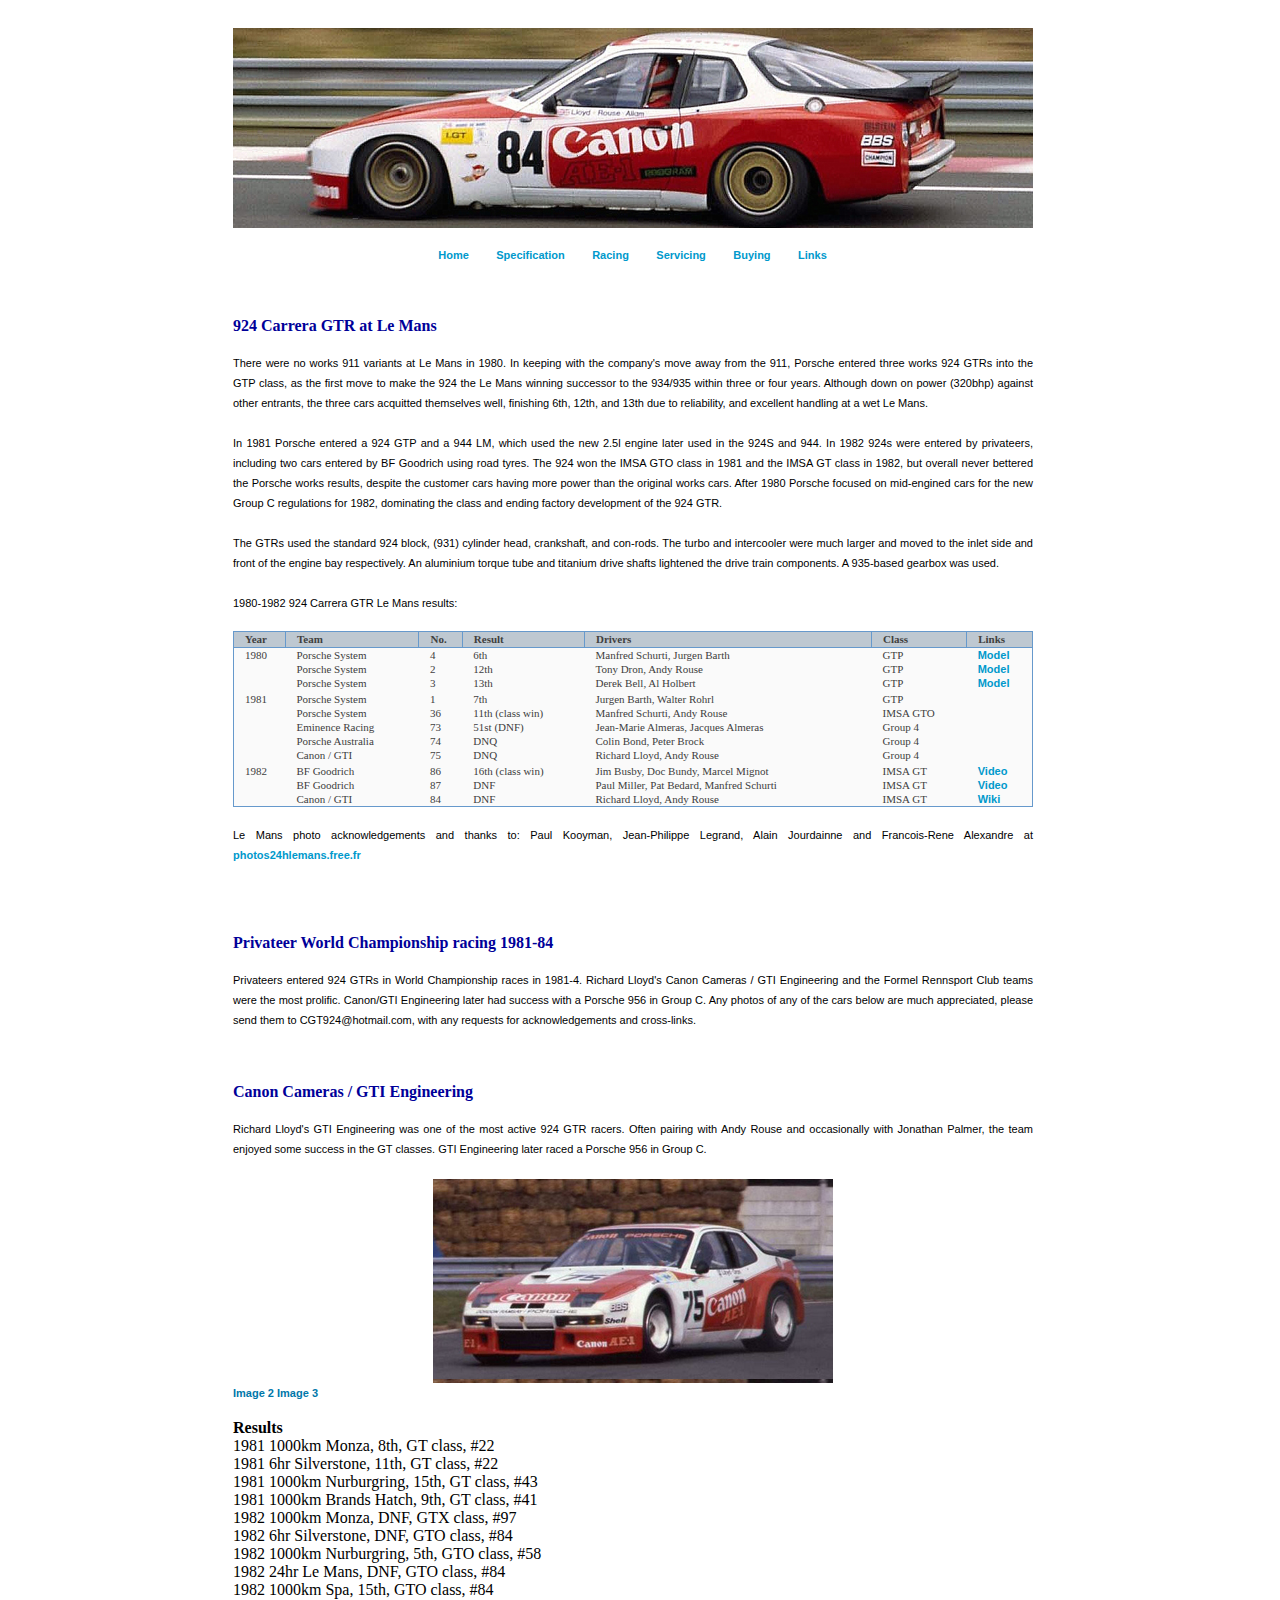
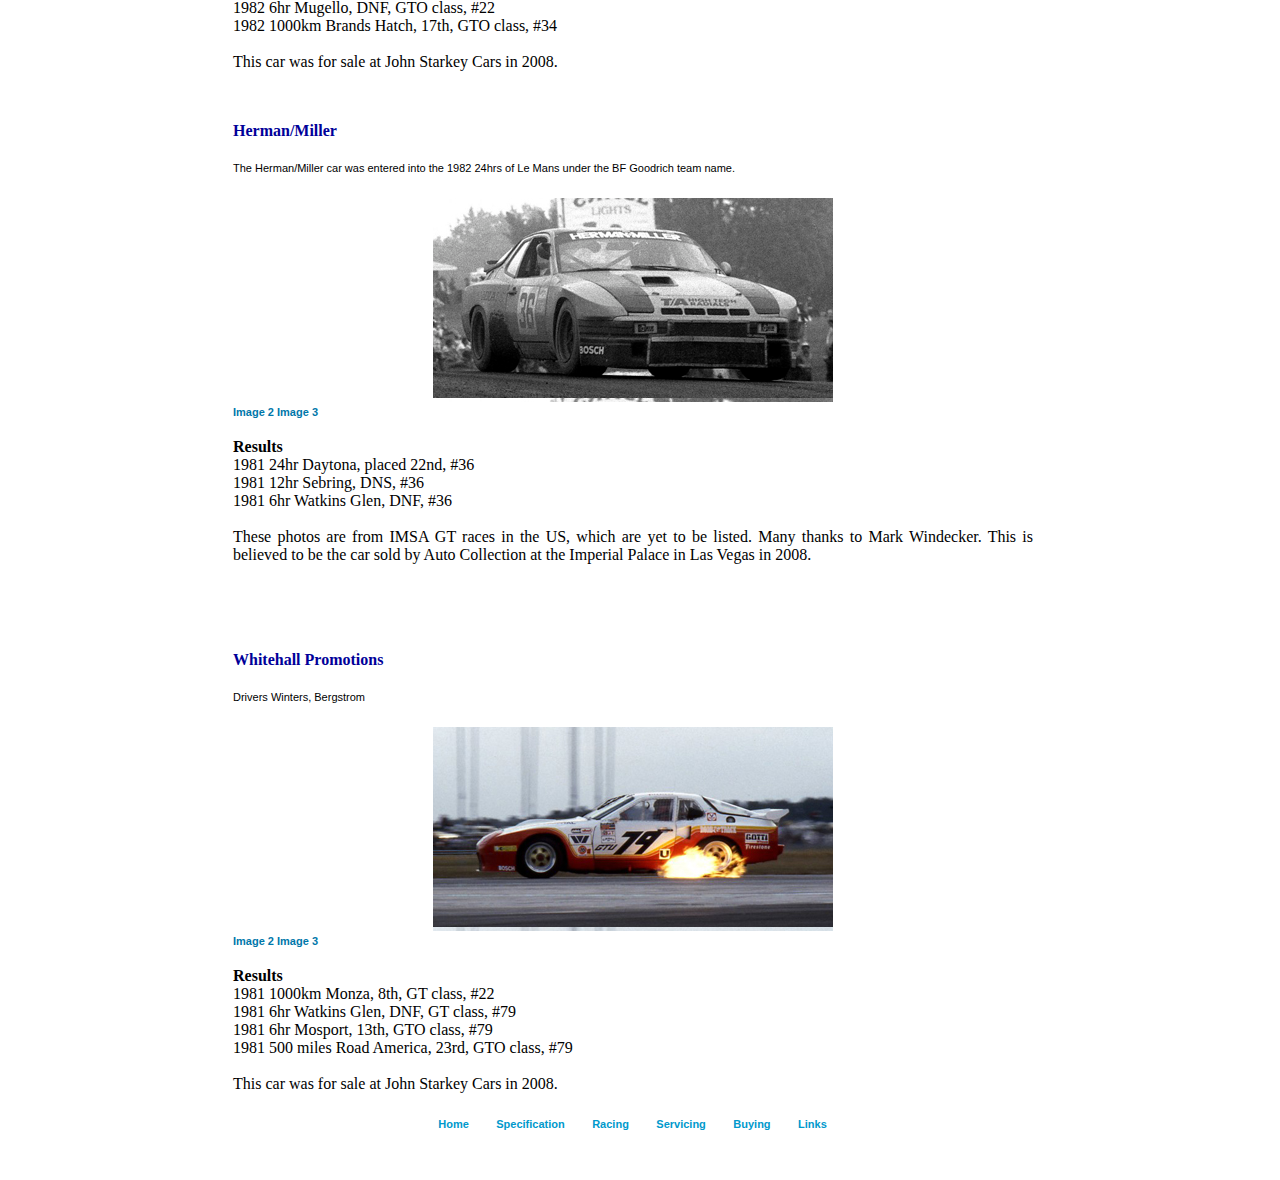
<file: racingbeta.html>
<!DOCTYPE html PUBLIC "-//W3C//DTD XHTML 1.0 Strict//EN" "http://www.w3.org/TR/xhtml1/DTD/xhtml1-strict.dtd">

<html xmlns="http://www.w3.org/1999/xhtml">

<head>
<meta http-equiv="content-type" content="text/html; charset=iso-8859-1" />
<title>924 GTR</title>
<style type="text/css" media="all">@import "layout1.css";</style>
<script type="text/javascript">
      
/***********************************************
* Ultimate Fade-In Slideshow (v1.51): � Dynamic Drive (http://www.dynamicdrive.com)
* This notice MUST stay intact for legal use
* Visit http://www.dynamicdrive.com/ for this script and 100s more.
***********************************************/
 
var fadeimages=new Array()
//SET IMAGE PATHS. Extend or contract array as needed
fadeimages[0]=["crop/800x200/924kooyman4.jpg", "Copyright Paul Kooyman", alt="Copyright Paul Kooyman", "_new"] //plain image syntax
fadeimages[1]=["crop/800x200/924kooyman7.jpg", "Copyright Paul Kooyman", alt="Copyright Paul Kooyman","_new"] //image with link and target syntax
fadeimages[2]=["crop/800x200/924kooyman13.jpg", "Copyright Paul Kooyman",alt="Copyright Paul Kooyman", "_new"] //image with link and target syntax
fadeimages[3]=["crop/800x200/924kooyman14.jpg", "Copyright Paul Kooyman", alt="Copyright Paul Kooyman", "_new"] //image with link and target syntax
fadeimages[4]=["crop/800x200/924kooyman15.jpg", "Copyright Paul Kooyman", alt="Copyright Paul Kooyman","_new"] //image with link and target syntax
fadeimages[5]=["crop/800x200/924gtr2side2.bmp", "Copyright Paul Kooyman", alt="Copyright Paul Kooyman","_new"] //image with link and target syntax
fadeimages[6]=["crop/800x200/924legrand.jpg", "Copyright Jean Philippe Legrand", alt="Copyright Jean Philippe Legrand","_new"] //image with link and target syntax
fadeimages[7]=["crop/800x200/944gtp36side1jourdain.jpg", "Copyright Alain Jourdain", alt="Copyright Alain Jourdain","_new"] //image with link and target syntax
 
var fadeimages2=new Array() //2nd array set example. Remove or add more sets as needed.
//SET IMAGE PATHS. Extend or contract array as needed
fadeimages2[0]=["photo1.jpg", "", ""] //plain image syntax
fadeimages2[1]=["photo2.jpg", "http://www.cssdrive.com", ""] //image with link syntax
fadeimages2[2]=["photo3.jpg", "http://www.javascriptkit.com", "_new"] //image with link and target syntax
 
var fadebgcolor="white"

////NO need to edit beyond here/////////////
 
var fadearray=new Array() //array to cache fadeshow instances
var fadeclear=new Array() //array to cache corresponding clearinterval pointers
 
var dom=(document.getElementById) //modern dom browsers
var iebrowser=document.all
 
function fadeshow(theimages, fadewidth, fadeheight, borderwidth, delay, pause, displayorder){
this.pausecheck=pause
this.mouseovercheck=0
this.delay=delay
this.degree=10 //initial opacity degree (10%)
this.curimageindex=0
this.nextimageindex=1
fadearray[fadearray.length]=this
this.slideshowid=fadearray.length-1
this.canvasbase="canvas"+this.slideshowid
this.curcanvas=this.canvasbase+"_0"
if (typeof displayorder!="undefined")
theimages.sort(function() {return 0.5 - Math.random();}) //thanks to Mike (aka Mwinter) :)
this.theimages=theimages
this.imageborder=parseInt(borderwidth)
this.postimages=new Array() //preload images
for (p=0;p<theimages.length;p++){
this.postimages[p]=new Image()
this.postimages[p].src=theimages[p][0]
}
 
var fadewidth=fadewidth+this.imageborder*2
var fadeheight=fadeheight+this.imageborder*2
 
if (iebrowser&&dom||dom) //if IE5+ or modern browsers (ie: Firefox)
document.write('<div id="master'+this.slideshowid+'" style="position:relative;width:'+fadewidth+'px;height:'+fadeheight+'px;overflow:hidden;"><div id="'+this.canvasbase+'_0" style="position:absolute;width:'+fadewidth+'px;height:'+fadeheight+'px;top:0;left:0;filter:progid:DXImageTransform.Microsoft.alpha(opacity=10);opacity:0.1;-moz-opacity:0.1;-khtml-opacity:0.1;background-color:'+fadebgcolor+'"></div><div id="'+this.canvasbase+'_1" style="position:absolute;width:'+fadewidth+'px;height:'+fadeheight+'px;top:0;left:0;filter:progid:DXImageTransform.Microsoft.alpha(opacity=10);opacity:0.1;-moz-opacity:0.1;-khtml-opacity:0.1;background-color:'+fadebgcolor+'"></div></div>')
else
document.write('<div><img name="defaultslide'+this.slideshowid+'" src="'+this.postimages[0].src+'"></div>')
 
if (iebrowser&&dom||dom) //if IE5+ or modern browsers such as Firefox
this.startit()
else{
this.curimageindex++
setInterval("fadearray["+this.slideshowid+"].rotateimage()", this.delay)
}
}

function fadepic(obj){
if (obj.degree<100){
obj.degree+=10
if (obj.tempobj.filters&&obj.tempobj.filters[0]){
if (typeof obj.tempobj.filters[0].opacity=="number") //if IE6+
obj.tempobj.filters[0].opacity=obj.degree
else //else if IE5.5-
obj.tempobj.style.filter="alpha(opacity="+obj.degree+")"
}
else if (obj.tempobj.style.MozOpacity)
obj.tempobj.style.MozOpacity=obj.degree/101
else if (obj.tempobj.style.KhtmlOpacity)
obj.tempobj.style.KhtmlOpacity=obj.degree/100
else if (obj.tempobj.style.opacity&&!obj.tempobj.filters)
obj.tempobj.style.opacity=obj.degree/101
}
else{
clearInterval(fadeclear[obj.slideshowid])
obj.nextcanvas=(obj.curcanvas==obj.canvasbase+"_0")? obj.canvasbase+"_0" : obj.canvasbase+"_1"
obj.tempobj=iebrowser? iebrowser[obj.nextcanvas] : document.getElementById(obj.nextcanvas)
obj.populateslide(obj.tempobj, obj.nextimageindex)
obj.nextimageindex=(obj.nextimageindex<obj.postimages.length-1)? obj.nextimageindex+1 : 0
setTimeout("fadearray["+obj.slideshowid+"].rotateimage()", obj.delay)
}
}
 
fadeshow.prototype.populateslide=function(picobj, picindex){
var slideHTML=""
if (this.theimages[picindex][1]!="") //if associated link exists for image
slideHTML='<a href="'+this.theimages[picindex][1]+'" target="'+this.theimages[picindex][2]+'">'
slideHTML+='<img src="'+this.postimages[picindex].src+'" border="'+this.imageborder+'px">'
if (this.theimages[picindex][1]!="") //if associated link exists for image
slideHTML+='</a>'
picobj.innerHTML=slideHTML
}
 
 
fadeshow.prototype.rotateimage=function(){
if (this.pausecheck==1) //if pause onMouseover enabled, cache object
var cacheobj=this
if (this.mouseovercheck==1)
setTimeout(function(){cacheobj.rotateimage()}, 100)
else if (iebrowser&&dom||dom){
this.resetit()
var crossobj=this.tempobj=iebrowser? iebrowser[this.curcanvas] : document.getElementById(this.curcanvas)
crossobj.style.zIndex++
fadeclear[this.slideshowid]=setInterval("fadepic(fadearray["+this.slideshowid+"])",50)
this.curcanvas=(this.curcanvas==this.canvasbase+"_0")? this.canvasbase+"_1" : this.canvasbase+"_0"
}
else{
var ns4imgobj=document.images['defaultslide'+this.slideshowid]
ns4imgobj.src=this.postimages[this.curimageindex].src
}
this.curimageindex=(this.curimageindex<this.postimages.length-1)? this.curimageindex+1 : 0
}
 
fadeshow.prototype.resetit=function(){
this.degree=10
var crossobj=iebrowser? iebrowser[this.curcanvas] : document.getElementById(this.curcanvas)
if (crossobj.filters&&crossobj.filters[0]){
if (typeof crossobj.filters[0].opacity=="number") //if IE6+
crossobj.filters(0).opacity=this.degree
else //else if IE5.5-
crossobj.style.filter="alpha(opacity="+this.degree+")"
}
else if (crossobj.style.MozOpacity)
crossobj.style.MozOpacity=this.degree/101
else if (crossobj.style.KhtmlOpacity)
crossobj.style.KhtmlOpacity=this.degree/100
else if (crossobj.style.opacity&&!crossobj.filters)
crossobj.style.opacity=this.degree/101
}
 
 
fadeshow.prototype.startit=function(){
var crossobj=iebrowser? iebrowser[this.curcanvas] : document.getElementById(this.curcanvas)
this.populateslide(crossobj, this.curimageindex)
if (this.pausecheck==1){ //IF SLIDESHOW SHOULD PAUSE ONMOUSEOVER
var cacheobj=this
var crossobjcontainer=iebrowser? iebrowser["master"+this.slideshowid] : document.getElementById("master"+this.slideshowid)
crossobjcontainer.onmouseover=function(){cacheobj.mouseovercheck=1}
crossobjcontainer.onmouseout=function(){cacheobj.mouseovercheck=0}
}
this.rotateimage()
}

</script>

<!-- *** BEGIN CUT Start Code *** -->
<!--  (* Another free JavaScript � from JavaScript-FX.com *) -->


<SCRIPT LANGUAGE="javascript" SRC="/javascript/jsfxfadingrollovers.js" TYPE="text/javascript"></SCRIPT>
<SCRIPT LANGUAGE="JavaScript">

	JSFX.Rollover("GTRIMSA1", "crop/400x200/924pbasemarkwindecker2.jpg");
	JSFX.Rollover("GTRIMSA2", "crop/400x200/924pbasemarkwindecker3.jpg");
	JSFX.Rollover("GTRIMSA3", "crop/400x200/924pbasemarkwindecker5.jpg");
	JSFX.Rollover("canon1", "crop/400x200/924jourdainne1.jpg");
	JSFX.Rollover("canon2", "crop/400x200/924kooyman12.jpg");
	JSFX.Rollover("canon3", "crop/400x200/924kooyman13.jpg");
	JSFX.Rollover("whitehall1", "crop/400x200/924whitehall1.jpg");
	JSFX.Rollover("whitehall2", "crop/400x200/924whitehall2.jpg");
	JSFX.Rollover("whitehall3", "crop/400x200/924whitehall3.jpg");	
</SCRIPT>


</head>

<body>


<div id="Header">

<script type="text/javascript">
//new fadeshow(IMAGES_ARRAY_NAME, slideshow_width, slideshow_height, borderwidth, delay, pause (0=no, 1=yes), optionalRandomOrder)
new fadeshow(fadeimages, 800, 200, 0, 10000, 1, "R")
</script>
</div>

<div id="Content">

<div id="navcontainer">
<ul id="navlist">
<li id="active"><a href="index.html" id="current">Home</a></li>
<li><a href="specification.html" title="Engine, Forced Induction, Transmission, Bodywork/Interior, Suspension, Wheels">Specification</a></li>
<li><a href="racing.html" title="Le Mans 1980-2">Racing</a></li>
<li><a href="servicing.html" title="Garages/PPI, Maintenance, Parts, Upgrades, Troubleshooting"">Servicing</a></li>
<li><a href="buying.html" title="For Sale, Dealers, Register / Clubs, Identification">Buying</a></li>
<li><a href="links.html" title="References, Links, contact etc">Links</a></li>
</ul>
</div>
<br>

	<h1>924 Carrera GTR at Le Mans</h1>

<p>

There were no works 911 variants at Le Mans in 1980.  In keeping with the company's move away from the 911, Porsche entered three works 924 GTRs into the GTP class, 
as the first move to make the 924 the Le Mans winning successor to the 934/935 within three or four years.  Although down on power (320bhp) against other entrants, the three cars acquitted themselves well, finishing 6th, 12th, 
and 13th due to reliability, and excellent handling at a wet Le Mans.  <br><br>

In 1981 Porsche entered a 924 GTP and a 944 LM, which used the new 2.5l engine later used in the 924S and 944.  In 1982 924s were entered 
by privateers, including two cars entered by BF Goodrich using road tyres.  The 924 won the IMSA GTO class in 1981 and the IMSA GT class in 1982, but overall never bettered the Porsche works results, despite the customer cars having more power than the original works cars.  After 1980 Porsche focused on mid-engined cars for the new Group C 
regulations for 1982, dominating the class and ending factory development of the 924 GTR.<br><br>

The GTRs used the standard 924 block, (931) cylinder head, crankshaft, and con-rods.  The turbo and intercooler were much larger and moved to the inlet side and front of the engine
 bay respectively.  An aluminium torque tube and titanium drive shafts lightened the drive train components.  A 935-based gearbox was used.<br><br>


1980-1982 924 Carrera GTR Le Mans results:

</p> 
<br>

<table summary="Software or other data table" class="sofT" cellspacing="0">

<tr>
	<td class="helpHed">Year</td>
	<td class="helpHed">Team</td>
	<td class="helpHed">No.</td>
	<td class="helpHed">Result</td>	
	<td class="helpHed">Drivers</td>	
	<td class="helpHed">Class</td>
	<td class="helpHed">Links</td>
</tr>
<tr>
	<td class="sup">1980</td>
	<td>Porsche System</td>  
	<td>4</td> 
	<td>6th</td>
	<td>Manfred Schurti, Jurgen Barth</td>
	<td>GTP</td> 
	<td><a href="http://www.sparkmodel.com/pics/s0981.html" title="Spark model of #4 car"target="_blank">Model</a></td>

</tr> 

<tr> 
	<td></td> 
	<td>Porsche System</td>  
	<td>2</td> 
	<td>12th</td>
	<td>Tony Dron, Andy Rouse</td>
	<td>GTP</td> 
	<td><a href="http://www.sparkmodel.com/pics/s0982.html" title="Spark model of #2 car"target="_blank">Model</a></td>

</tr> 

<tr> 
	<td></td> 
	<td>Porsche System</td>  
	<td>3</td> 
	<td>13th</td>
	<td>Derek Bell, Al Holbert</td>
	<td>GTP</td> 
	<td><a href="http://www.sparkmodel.com/pics/s0983.html" title="Spark model of #3 car"target="_blank">Model</a></td>

</tr> 

<tr> 
	<td>     </td> 
	<td></td>  
	<td></td> 
	<td></td>
	<td></td>
	<td></td> 
	<td></td>

</tr> 

<tr> 
	<td>1981</td> 
	<td>Porsche System</td>  
	<td>1</td> 
	<td>7th</td>
	<td>Jurgen Barth, Walter Rohrl</td>
	<td>GTP</td> 
</tr> 

<tr> 
	<td></td> 
	<td>Porsche System</td>  
	<td>36</td> 
	<td>11th (class win)</td>
	<td>Manfred Schurti, Andy Rouse</td>
	<td>IMSA GTO</td> 
</tr> 

<tr>
	<td></td>
	<td>Eminence Racing</td>  
	<td>73</td> 
	<td>51st (DNF)</td>
	<td>Jean-Marie Almeras, Jacques Almeras</td>
	<td>Group 4</td> 
</tr> 

<tr> 
	<td></td> 
	<td>Porsche Australia</td>  
	<td>74</td> 
	<td>DNQ</td>
	<td>Colin Bond, Peter Brock</td>
	<td>Group 4</td> 
</tr> 

<tr> 
	<td></td> 
	<td>Canon / GTI</td>  
	<td>75</td> 
	<td>DNQ</td>
	<td>Richard Lloyd, Andy Rouse</td>
	<td>Group 4</td>
	<td></td> 
</tr> 

<tr> 
	<td>     </td> 
	<td></td>  
	<td></td> 
	<td></td>
	<td></td>
	<td></td> 
	<td></td>

</tr> 


<tr>
	<td>1982</td>
	<td>BF Goodrich</td>  
	<td>86</td>
	<td>16th (class win)</td> 
	<td>Jim Busby, Doc Bundy, Marcel Mignot</td>
	<td>IMSA GT</td> 
	<td><a href="http://www.youtube.com/watch?v=YJ-pbgqV2x4&f" title="BF Goodrich promotional video of 924 GTR at Le mans"target="_blank">Video</a></td>
</tr> 
<tr>
	<td></td>
	<td>BF Goodrich</td>  
	<td>87</td>
	<td>DNF</td> 
	<td>Paul Miller, Pat Bedard, Manfred Schurti</td>
	<td>IMSA GT</td> 
	<td><a href="http://www.youtube.com/watch?v=YJ-pbgqV2x4&f" title="BF Goodrich promotional video of 924 GTR at Le mans"target="_blank">Video</a></td>
</tr> 
<tr>
	<td></td>
	<td>Canon / GTI</td>  
	<td>84</td>
	<td>DNF</td> 
	<td>Richard Lloyd, Andy Rouse</td>
	<td>IMSA GT</td> 
	<td><a href="http://en.wikipedia.org/wiki/GTi_Engineering" title="GTI Engineering Wiki entry"target="_blank">Wiki</a></td>

</tr> 
</table>



<br>
<p>

Le Mans photo acknowledgements and thanks to: Paul Kooyman, Jean-Philippe Legrand, Alain Jourdainne and Francois-Rene Alexandre at 
<a href="www.photos24hlemans.free.fr" title="photos24hlemans.free.fr"target="_blank">photos24hlemans.free.fr</a> 
</p>

<br><br>


	<h1>Privateer World Championship racing 1981-84</h1>

<p>Privateers entered 924 GTRs in World Championship races in 1981-4.  Richard Lloyd's Canon Cameras / GTI Engineering and the Formel Rennsport Club 
teams were the most prolific.  Canon/GTI Engineering later had success with a Porsche 956 in Group C.  Any photos of any of the cars below are 
much appreciated, please send them to CGT924@hotmail.com, with any requests for acknowledgements and cross-links.<br><br> 


<h1>Canon Cameras / GTI Engineering</h1>

<p>Richard Lloyd's GTI Engineering was one of the most active 924 GTR racers.  Often pairing with Andy Rouse and occasionally with Jonathan Palmer, the 
team enjoyed some success in the GT classes.  GTI Engineering later raced a Porsche 956 in Group C.<br><br>

<TABLE border="0" cellpadding="0" cellspacing="0" align="center">
<TR>
<TD BACKGROUND="crop/400x200/924jourdainne1.jpg">
	<IMG NAME="tvscreen2"
		SRC="crop/400x200/924jourdainne1.jpg" WIDTH="400" HEIGHT="200" class="imgFader"></TD>
</TR>
</TABLE>

<a href=""
	onMouseOver="JSFX.fadeIn('tvscreen2','canon2')"
	onMouseOut="JSFX.fadeOut('tvscreen2')">Image 2  </a>

<a href=""
	onMouseOver="JSFX.fadeIn('tvscreen2','canon3')"
	onMouseOut="JSFX.fadeOut('tvscreen2')">Image 3  </a><br><br>


<strong>Results</strong><br>
1981 1000km Monza, 8th, GT class, #22<br>
1981 6hr Silverstone, 11th, GT class, #22<br>
1981 1000km Nurburgring, 15th, GT class, #43<br>
1981 1000km Brands Hatch, 9th, GT class, #41<br>
1982 1000km Monza, DNF, GTX class, #97<br>
1982 6hr Silverstone, DNF, GTO class, #84<br>
1982 1000km Nurburgring, 5th, GTO class, #58<br>
1982 24hr Le Mans, DNF, GTO class, #84<br>
1982 1000km Spa, 15th, GTO class, #84<br>
1982 6hr Mugello, DNF, GTO class, #22<br>
1982 1000km Brands Hatch, 17th, GTO class, #34<br>

<br>


This car was for sale at John Starkey Cars in 2008.<br><br>

</p>



<h1>Herman/Miller</h1>

<p>The Herman/Miller car was entered into the 1982 24hrs of Le Mans under the BF Goodrich team name.<br><br>

<TABLE border="0" cellpadding="0" cellspacing="0" align="center">
<TR>
<TD BACKGROUND="crop/400x200/924pbasemarkwindecker3.jpg">
	<IMG NAME="tvscreen"
		SRC="crop/400x200/924pbasemarkwindecker3.jpg" WIDTH="400" HEIGHT="200" class="imgFader"></TD>
</TR>
</TABLE>

<a href=""
	onMouseOver="JSFX.fadeIn('tvscreen','GTRIMSA1')"
	onMouseOut="JSFX.fadeOut('tvscreen')">Image 2  </a>

<a href=""
	onMouseOver="JSFX.fadeIn('tvscreen','GTRIMSA3')"
	onMouseOut="JSFX.fadeOut('tvscreen')">Image 3  </a><br><br>


<strong>Results</strong><br>
1981 24hr Daytona, placed 22nd, #36<br>
1981 12hr Sebring, DNS, #36<br>
1981 6hr Watkins Glen, DNF, #36<br><br>
These photos are from IMSA GT races in the US, which are yet to be listed.  Many thanks to Mark Windecker.  This is believed to be the car sold by Auto Collection at the Imperial Palace in Las Vegas in 2008.<br><br>

</p>

<br><br>

<h1>Whitehall Promotions</h1>

<p>Drivers Winters, Bergstrom<br><br>

<TABLE border="0" cellpadding="0" cellspacing="0" align="center">
<TR>
<TD BACKGROUND="crop/400x200/924whitehall1.jpg">
	<IMG NAME="tvscreen3"
		SRC="crop/400x200/924whitehall1.jpg" WIDTH="400" HEIGHT="200" class="imgFader"></TD>
</TR>
</TABLE>

<a href=""
	onMouseOver="JSFX.fadeIn('tvscreen3','whitehall2')"
	onMouseOut="JSFX.fadeOut('tvscreen3')">Image 2  </a>

<a href=""
	onMouseOver="JSFX.fadeIn('tvscreen3','whitehall3')"
	onMouseOut="JSFX.fadeOut('tvscreen3')">Image 3  </a><br><br>


<strong>Results</strong><br>
1981 1000km Monza, 8th, GT class, #22<br>
1981 6hr Watkins Glen, DNF, GT class, #79<br>
1981 6hr Mosport, 13th, GTO class, #79<br>
1981 500 miles Road America, 23rd, GTO class, #79<br>
<br>


This car was for sale at John Starkey Cars in 2008.<br><br>

</p>




<div id="navcontainer">
<ul id="navlist">
<li id="active"><a href="index.html" id="current">Home</a></li>
<li><a href="specification.html" title="Engine, Forced Induction, Transmission, Bodywork/Interior, Suspension, Wheels">Specification</a></li>
<li><a href="racing.html" title="Le Mans 1980-2">Racing</a></li>
<li><a href="servicing.html" title="Garages/PPI, Maintenance, Parts, Upgrades, Troubleshooting"">Servicing</a></li>
<li><a href="buying.html" title="For Sale, Dealers, Register / Clubs, Identification">Buying</a></li>
<li><a href="links.html" title="References, Links, contact etc">Links</a></li>
</ul>
</div>
<br><br>

<!-- BlueRobot was here. -->

<script language="JavaScript1.2">

/*
Disable right click script II (on images)- By Dynamicdrive.com
For full source, Terms of service, and 100s DTHML scripts
Visit http://www.dynamicdrive.com
*/

var clickmessage="Sorry, images are owned by copyright holders"

function disableclick(e) {
if (document.all) {
if (event.button==2||event.button==3) {
if (event.srcElement.tagName=="IMG"){
alert(clickmessage);
return false;
}
}
}
else if (document.layers) {
if (e.which == 3) {
alert(clickmessage);
return false;
}
}
else if (document.getElementById){
if (e.which==3&&e.target.tagName=="IMG"){
alert(clickmessage)
return false
}
}
}

function associateimages(){
for(i=0;i<document.images.length;i++)
document.images[i].onmousedown=disableclick;
}

if (document.all)
document.onmousedown=disableclick
else if (document.getElementById)
document.onmouseup=disableclick
else if (document.layers)
associateimages()
</script>

</body>
</html>
</file>
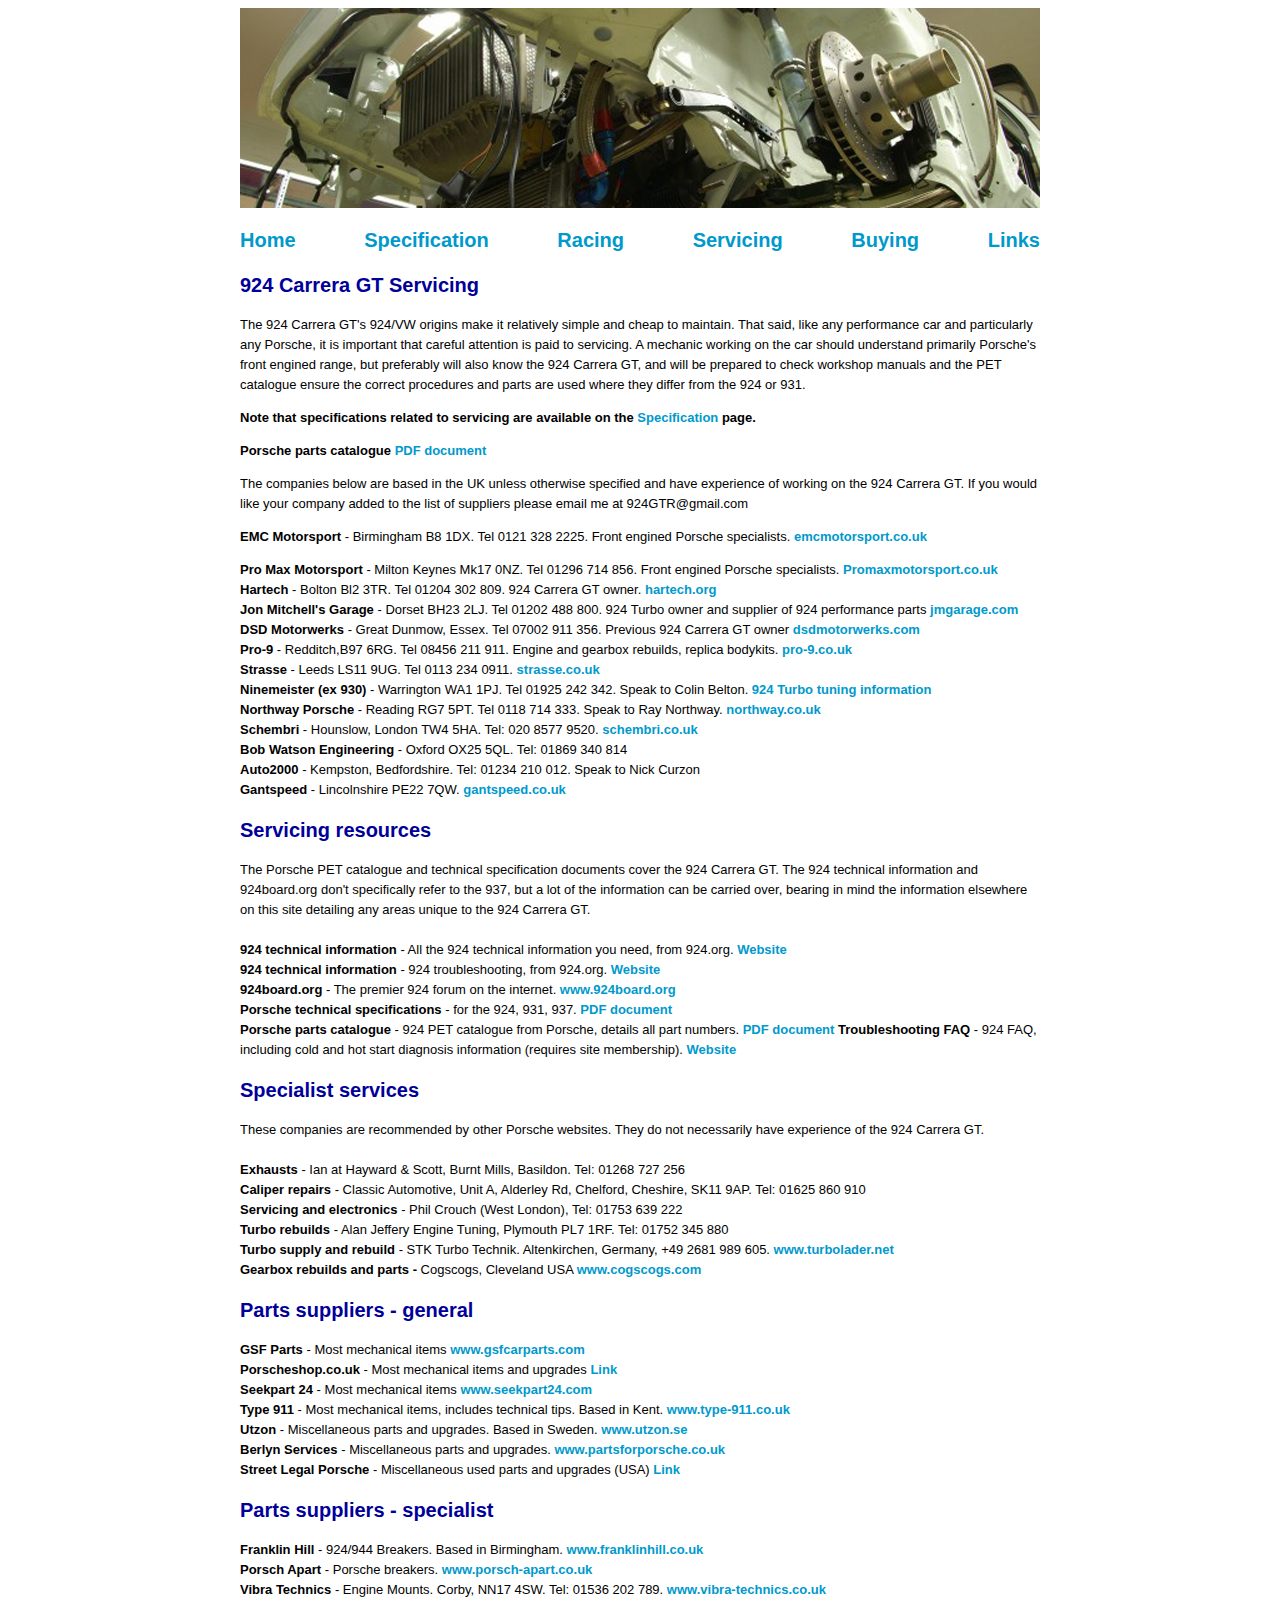
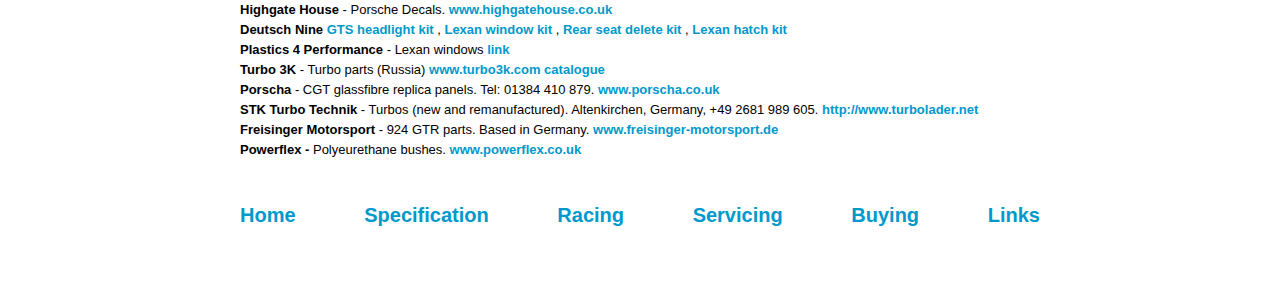
<file: servicing.html>
<!DOCTYPE html PUBLIC "-//W3C//DTD XHTML 1.0 Strict//EN" "http://www.w3.org/TR/xhtml1/DTD/xhtml1-strict.dtd">

<html xmlns="http://www.w3.org/1999/xhtml">

<head>

<script language="JavaScript"> 
// distributed by http://hypergurl.com <!-- var popup="Sorry, right-click 
is disabled.\n\nThis Site Copyright �2008"; function noway(go) { if 
(document.all) { if (event.button == 2) { alert(popup); return false; } } if (document.layers) 
{ if (go.which == 3) { alert(popup); return false; } } } if (document.layers) 
{ document.captureEvents(Event.MOUSEDOWN); } document.onmousedown=noway; // --> 
</script>

<meta http-equiv="content-type" content="text/html; charset=iso-8859-1" />
<title>924 Carrera GT, Servicing</title>
<style type="text/css" media="all">@import "layout1a.css";</style>
<script type="text/javascript">
      
/***********************************************
* Ultimate Fade-In Slideshow (v1.51): � Dynamic Drive (http://www.dynamicdrive.com)
* This notice MUST stay intact for legal use
* Visit http://www.dynamicdrive.com/ for this script and 100s more.
***********************************************/
 
var fadeimages=new Array()
//SET IMAGE PATHS. Extend or contract array as needed
fadeimages[0]=["crop/800x200/924gtrfront.jpg", "", ""] //plain image syntax
fadeimages[1]=["crop/800x200/924gtrfront2.jpg", "http://www.javascriptkit.com", "_new"] //image with link and target syntax


 
var fadeimages2=new Array() //2nd array set example. Remove or add more sets as needed.
//SET IMAGE PATHS. Extend or contract array as needed
fadeimages2[0]=["photo1.jpg", "", ""] //plain image syntax
fadeimages2[1]=["photo2.jpg", "http://www.cssdrive.com", ""] //image with link syntax
fadeimages2[2]=["photo3.jpg", "http://www.javascriptkit.com", "_new"] //image with link and target syntax
 
var fadebgcolor="white"


</script>

<script src="javascript/slideshow.js"></script>

</head>

<body>

<div id = "wrapper">

<script type="text/javascript">
//new fadeshow(IMAGES_ARRAY_NAME, slideshow_width, slideshow_height, borderwidth, delay, pause (0=no, 1=yes), optionalRandomOrder)
new fadeshow(fadeimages, 800, 200, 0, 30000, 1, "R")
</script>

<div id="navcontainer">
<ul id="navlist">

<li id="active"><a href="index.html" id="current">Home</a></li>
<li><a href="specification.html" title="Engine, Forced Induction, Transmission, Bodywork/Interior, Suspension, Wheels">Specification</a></li>
<li><a href="racing.html" title="Le Mans 1980-2">Racing</a></li>
<li><a href="servicing.html" title="Garages/PPI, Maintenance, Parts, Upgrades, Troubleshooting"">Servicing</a></li>
<li><a href="buying.html" title="For Sale, Dealers, Register / Clubs, Identification">Buying</a></li>
<li><a href="links.html" title="References, Links, contact etc">Links</a></li>

</ul>



	<h1>924 Carrera GT Servicing</h1>

<p>
The 924 Carrera GT's 924/VW origins make it relatively simple and cheap to maintain.  That said, like
any performance car and particularly any Porsche, it is important that careful attention is paid to servicing.  A mechanic working on the car should understand 
primarily Porsche's front engined range, but preferably will also know the 924 Carrera GT, and will be prepared to check workshop manuals and the PET catalogue ensure the correct procedures and parts are used where they differ from the 924 or 931.</p>

<p> <strong>Note that specifications related to servicing are available on the <a href="/specification.html">  Specification</a> page.</p>

<p><strong>Porsche parts catalogue</strong> <a href="docs/924petcatalogue.pdf"target="_blank">PDF document</a><br></p>

<p>The companies below are based in the UK unless otherwise specified and have experience of working on the 924 Carrera GT.  If you would like your company added to the list of suppliers please email me at 924GTR@gmail.com</p>


<p>
<strong>EMC Motorsport</strong> - Birmingham B8 1DX.  Tel 0121 328 2225. Front engined Porsche specialists. <a href="http://www.emcmotorsport.co.uk" target="_blank">  emcmotorsport.co.uk</a><br>

<p>
<strong>Pro Max Motorsport</strong> - Milton Keynes Mk17 0NZ.  Tel 01296 714 856. Front engined Porsche specialists. <a href="http://www.promaxmotorsport.co.uk" target="_blank">  Promaxmotorsport.co.uk</a><br>


<strong>Hartech</strong> - Bolton Bl2 3TR.  Tel 01204 302 809. 924 Carrera GT owner. <a href="http://www.hartech.org" target="_blank">  hartech.org</a><br>

<strong>Jon Mitchell's Garage</strong> - Dorset BH23 2LJ.  Tel 01202 488 800. 924 Turbo owner and supplier of 924 performance parts <a href="http://www.jmgarage.com" target="_blank">  jmgarage.com</a><br>

<strong>DSD Motorwerks</strong> - Great Dunmow, Essex.  Tel 07002 911 356. Previous 924 Carrera GT owner <a href="http://www.dsdmotorwerks.com" target="_blank">  dsdmotorwerks.com</a><br>

<strong>Pro-9</strong> - Redditch,B97 6RG.  Tel 08456 211 911. Engine and gearbox rebuilds, replica bodykits. <a href="http://www.pro-9.co.uk" target="_blank">  pro-9.co.uk</a><br>

<strong>Strasse</strong> - Leeds LS11 9UG.  Tel 0113 234 0911. <a href="http://www.strasse.co.uk" target="_blank">  strasse.co.uk</a><br>

<strong>Ninemeister (ex 930)</strong> - Warrington WA1 1PJ.  Tel 01925 242 342.  Speak to Colin Belton.  <a href="http://www.356-911.com/post1974/moderntuning/porsche924turbo.htm" target="_blank">924 Turbo tuning information</a><br>

<strong>Northway Porsche</strong> - Reading RG7 5PT.  Tel 0118 714 333.  Speak to Ray Northway.
<a href="http://www.northway.co.uk" target="_blank">  northway.co.uk</a><br>

<strong>Schembri</strong> - Hounslow, London TW4 5HA.  Tel: 020 8577 9520. <a href="http://www.schembri.co.uk" target="_blank">  schembri.co.uk</a><br>

<strong>Bob Watson Engineering</strong> - Oxford OX25 5QL.  Tel: 01869 340 814<br>

<strong>Auto2000</strong> - Kempston, Bedfordshire. Tel: 01234 210 012.  Speak to Nick Curzon<br>

<strong>Gantspeed</strong> - Lincolnshire PE22 7QW. <a href="http://www.gantspeed.co.uk" target="_blank">  gantspeed.co.uk</a>

<h2>Servicing resources</h2>
<p>
The Porsche PET catalogue and technical specification documents cover the 924 Carrera GT.  The 924 technical information and 924board.org don't specifically refer to the 937, but a lot of the information can be carried over, bearing in mind the information elsewhere 
on this site detailing any areas unique to the 924 Carrera GT.<br><br>
<strong>924 technical information</strong> - All the 924 technical information you need, from 924.org.  <a href="http://www.924.org/techsection/technical.htm"target="_blank">Website</a><br>
<strong>924 technical information</strong> - 924 troubleshooting, from 924.org.  <a href="http://www.924.org/techsection/garagefaq.htm" target="_blank">Website</a>  <br>
<strong>924board.org</strong> - The premier 924 forum on the internet. <a href="http://www.924board.org">  www.924board.org</a><br>
<strong>Porsche technical specifications</strong> - for the 924, 931, 937.  <a href="924techspecs.pdf"target="_blank">PDF document</a><br>
<strong>Porsche parts catalogue</strong> - 924 PET catalogue from Porsche, details all part numbers.  <a href="docs/924petcatalogue.pdf"target="_blank">PDF document</a>

<strong>Troubleshooting FAQ</strong> - 924 FAQ, including cold and hot start diagnosis information (requires site membership).  <a href="http://www.porscheclubgbforum.com/tm.asp?m=78963"target="_blank">Website</a>


<h2>Specialist services</h2>
<p>These companies are recommended by other Porsche websites.  They do not necessarily have experience of the 924 Carrera GT.<br><br>
<strong>Exhausts</strong> - Ian at Hayward & Scott, Burnt Mills, Basildon.  Tel: 01268 727 256<br>
<strong>Caliper repairs</strong> - Classic Automotive, Unit A, Alderley Rd, Chelford, Cheshire, SK11 9AP.  Tel: 01625 860 910<br>
<strong>Servicing and electronics</strong> - Phil Crouch (West London), Tel: 01753 639 222<br>
<strong>Turbo rebuilds</strong> - Alan Jeffery Engine Tuning, Plymouth PL7 1RF.  Tel: 01752 345 880<br>
<strong>Turbo supply and rebuild</strong> - STK Turbo Technik. Altenkirchen, Germany, +49 2681 989 605. <a href="http://www.turbolader.net">www.turbolader.net<br>
</a><b>Gearbox rebuilds and parts - </b>Cogscogs, Cleveland USA <a href="http://www.cogscogs.com">www.cogscogs.com<br>
</a>

<h2>Parts suppliers - general</h2>
<p>

<strong>GSF Parts</strong> - Most mechanical items
<a href="http://www.gsfcarparts.com/index.asp">www.gsfcarparts.com</a><br>

<strong>Porscheshop.co.uk</strong> - Most mechanical items and upgrades
<a href="http://www.porscheshop.co.uk/acatalog/porsche_924_944_968_parts.html"> Link</a><br>




<strong>Seekpart 24</strong> - Most mechanical items
<a href="http://seekpart24.com/porsche/924-75/2-0-turbo-2">www.seekpart24.com</a><br>

<strong>Type 911</strong> - Most mechanical items, includes technical tips.  Based in Kent.
<a href="http://www.type-911.co.uk">www.type-911.co.uk</a><br>
<strong>Utzon</strong> - Miscellaneous parts and upgrades.  Based in Sweden. <a href="http://www.utzon.se">  www.utzon.se</a><br>  
<strong>Berlyn Services</strong> - Miscellaneous parts and upgrades. <a href="http://www.partsforporsche.co.uk">  www.partsforporsche.co.uk</a><br>

<strong>Street Legal Porsche</strong> - Miscellaneous used parts and upgrades (USA) <a href="http://picasaweb.google.com/streetlegalporsche">  Link</a>



<h2>Parts suppliers - specialist</h2>
<p>
<strong>Franklin Hill</strong> - 924/944 Breakers.  Based in Birmingham. <a href="http://www.franklinhill.co.uk">  www.franklinhill.co.uk</a><br>
<strong>Porsch Apart</strong> - Porsche breakers. <a href="http://www.porsch-apart.co.uk">  www.porsch-apart.co.uk</a><br>
<strong>Vibra Technics</strong> - Engine Mounts.  Corby, NN17 4SW.  Tel: 01536 202 789.
<a href="http://www.vibra-technics.co.uk">  www.vibra-technics.co.uk</a><br>
<strong>Highgate House</strong> - Porsche Decals. <a href="http://www.highgatehouse.co.uk">  www.highgatehouse.co.uk</a><br>
<strong>Deutsch Nine </strong><a href="http://www.deutschnine.com/mm5/merchant.mvc?Screen=PROD&Store_Code=porsche-transaxle&Product_Code=D9-944II951S2-GTS&Category_Code=porsche-transaxle-944-turbo-s2-aero-dynamics
">  GTS headlight kit</a>

 , <a href="http://www.deutschnine.com/mm5/merchant.mvc?Screen=PROD&Store_Code=porsche-transaxle&Product_Code=D9-924-PWC&Category_Code=porsche-transaxle-924-aero-dynamics
">Lexan window kit</a>
 , 
<a href="http://www.deutschnine.com/mm5/merchant.mvc?Screen=PROD&Store_Code=porsche-transaxle&Product_Code=D9-924-RSD&Category_Code=porsche-transaxle-924-aero-dynamics
">Rear seat delete kit</a>
 , 
<a href="http://www.deutschnine.com/mm5/merchant.mvc?Screen=PROD&Store_Code=porsche-transaxle&Product_Code=D9-924-LRHC&Category_Code=porsche-transaxle-924-aero-dynamics
">Lexan hatch kit</a><br>

<strong>Plastics 4 Performance</strong> - Lexan windows <a href="http://www.plastics4performance.com/Lexan--Makrolon--Perspex-race-and-rally-windows-and-window-kits/PORSCHE---Polycarbonate-windows/PORSCHE-924--944--968---Lexan--Makrolon-polycarbonate-windows/c-1-288-449-456/
">  link</a><br>








<strong>Turbo 3K</strong> - Turbo parts (Russia)<a href="http://eng.turbo3k.com/catalogue/d-1395/"> www.turbo3k.com catalogue</a><br> 





<strong>Porscha</strong> - CGT glassfibre replica panels.  Tel: 01384 410 879. <a href="http://www.porscha.co.uk">www.porscha.co.uk</a><br> 

<strong>STK Turbo Technik</strong> - Turbos (new and remanufactured).  Altenkirchen, Germany, +49 2681 989 605.
<a href="http://www.turbolader.net">http://www.turbolader.net</a><br>
<strong>Freisinger Motorsport</strong> - 924 GTR parts.  Based in Germany. <a href="http://www.freisinger-motorsport.de">  www.freisinger-motorsport.de</a><br><b>Powerflex
- </b>Polyeurethane bushes. <a href="http://www.powerflex.co.uk/products/924+and+S+(all+years),+944+(1982+-+1985)-325/1.html">www.powerflex.co.uk</a><br><br>






<div id="navcontainer">
<ul id="navlist">
<li id="active"><a href="index.html" id="current">Home</a></li>
<li><a href="specification.html" title="Engine, Forced Induction, Transmission, Bodywork/Interior, Suspension, Wheels">Specification</a></li>
<li><a href="racing.html" title="Le Mans 1980-2">Racing</a></li>
<li><a href="servicing.html" title="Garages/PPI, Maintenance, Parts, Upgrades, Troubleshooting"">Servicing</a></li>
<li><a href="buying.html" title="For Sale, Dealers, Register / Clubs, Identification">Buying</a></li>
<li><a href="links.html" title="References, Links, contact etc">Links</a></li>

</ul>
</div>
<br><br>

</div>

<!-- BlueRobot was here. -->

<script language="JavaScript1.2">

/*
Disable right click script II (on images)- By Dynamicdrive.com
For full source, Terms of service, and 100s DTHML scripts
Visit http://www.dynamicdrive.com
*/

var clickmessage="Sorry, images are owned by copyright holders"

function disableclick(e) {
if (document.all) {
if (event.button==2||event.button==3) {
if (event.srcElement.tagName=="IMG"){
alert(clickmessage);
return false;
}
}
}
else if (document.layers) {
if (e.which == 3) {
alert(clickmessage);
return false;
}
}
else if (document.getElementById){
if (e.which==3&&e.target.tagName=="IMG"){
alert(clickmessage)
return false
}
}
}

function associateimages(){
for(i=0;i<document.images.length;i++)
document.images[i].onmousedown=disableclick;
}

if (document.all)
document.onmousedown=disableclick
else if (document.getElementById)
document.onmouseup=disableclick
else if (document.layers)
associateimages()
</script>

<script type="text/javascript">
var gaJsHost = (("https:" == document.location.protocol) ? "https://ssl." : "http://www.");
document.write(unescape("%3Cscript src='" + gaJsHost + "google-analytics.com/ga.js' type='text/javascript'%3E%3C/script%3E"));
</script>
<script type="text/javascript">
var pageTracker = _gat._getTracker("UA-4171984-1");
pageTracker._initData();
pageTracker._trackPageview();
</script>
</body>
</html>
</file>
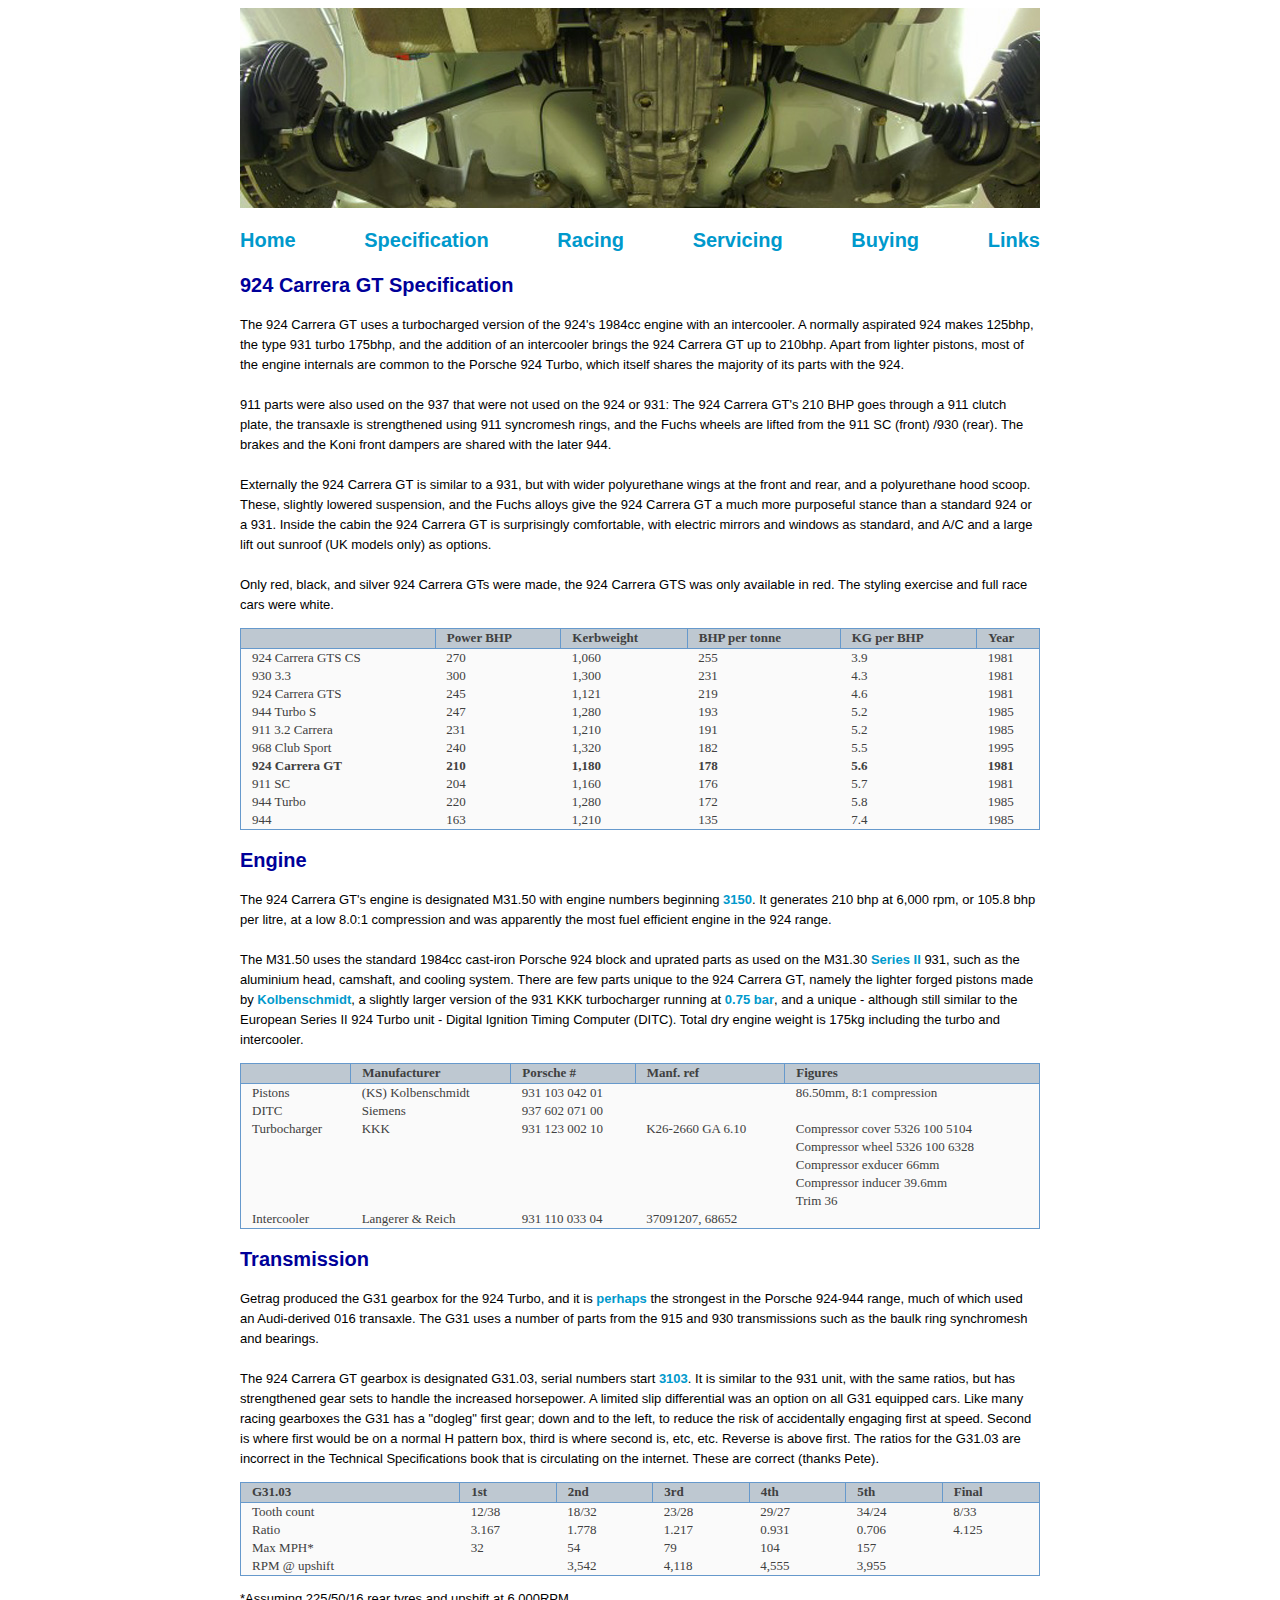
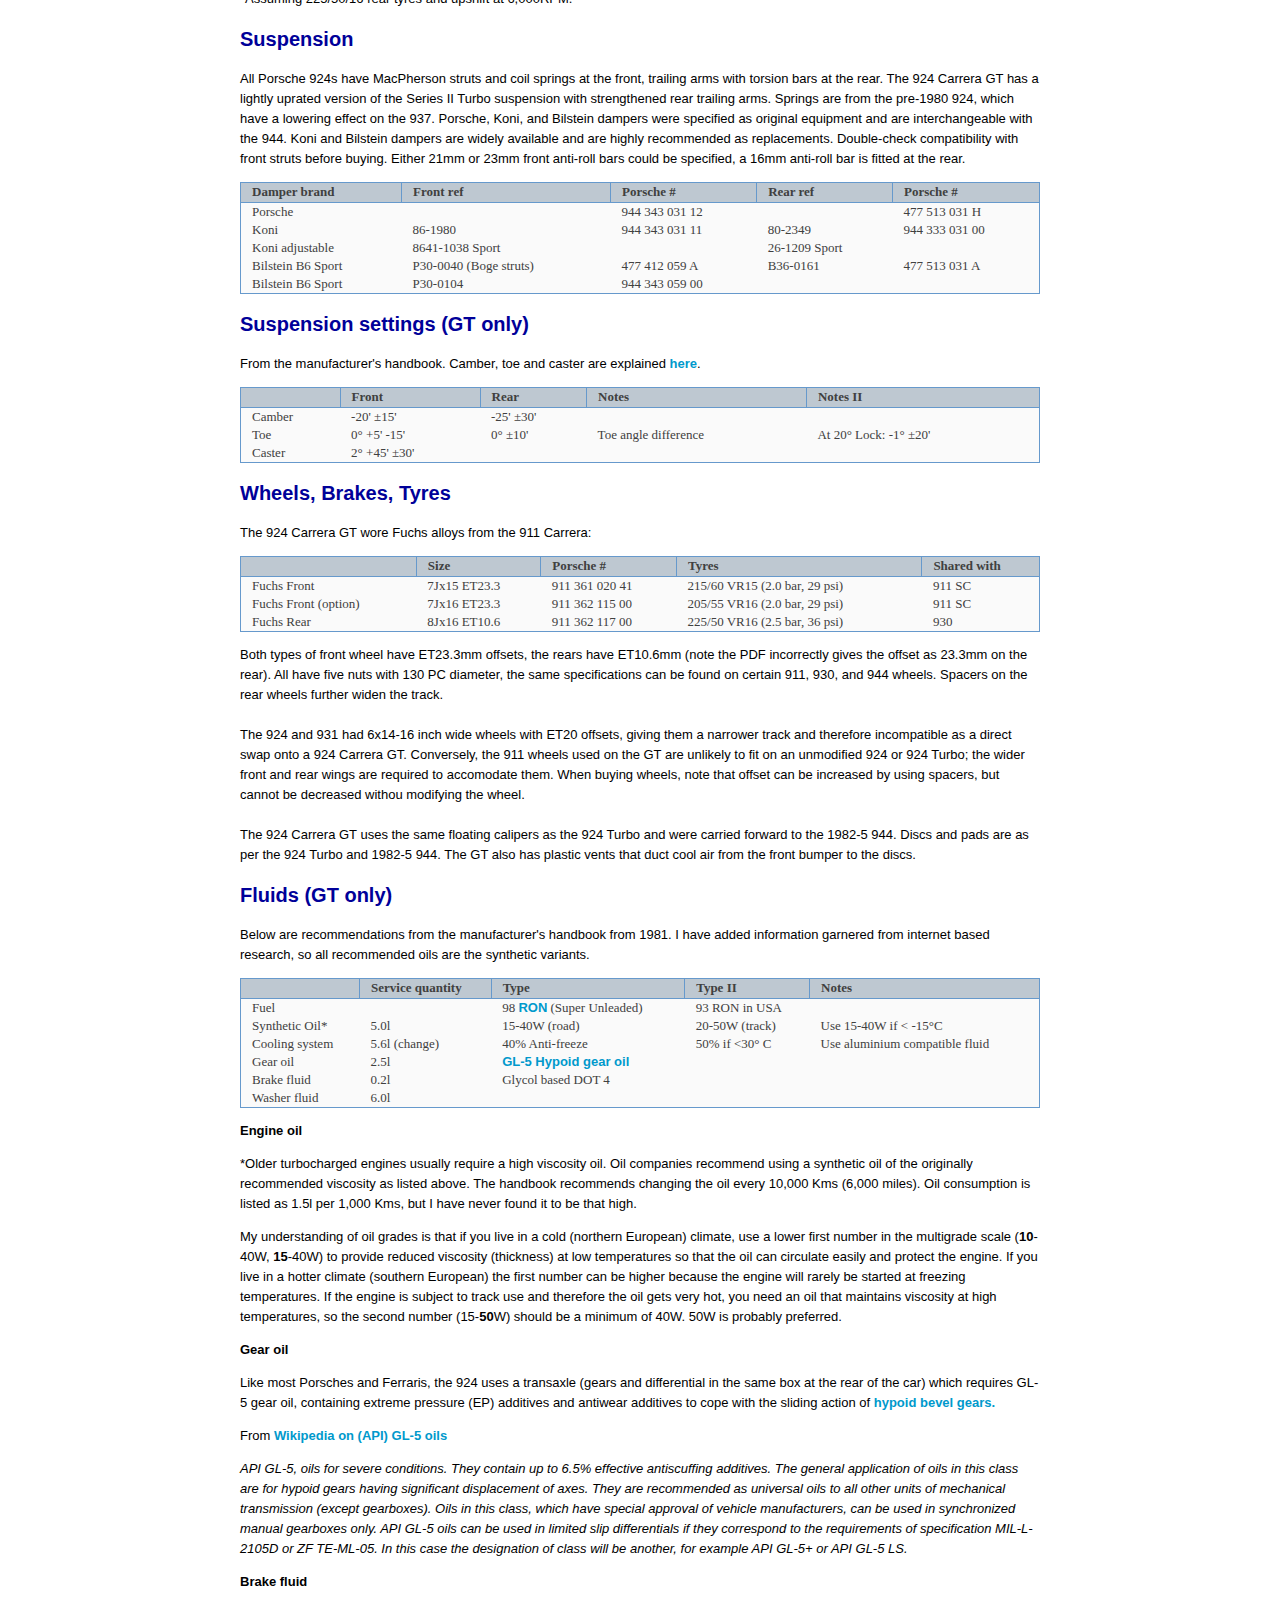
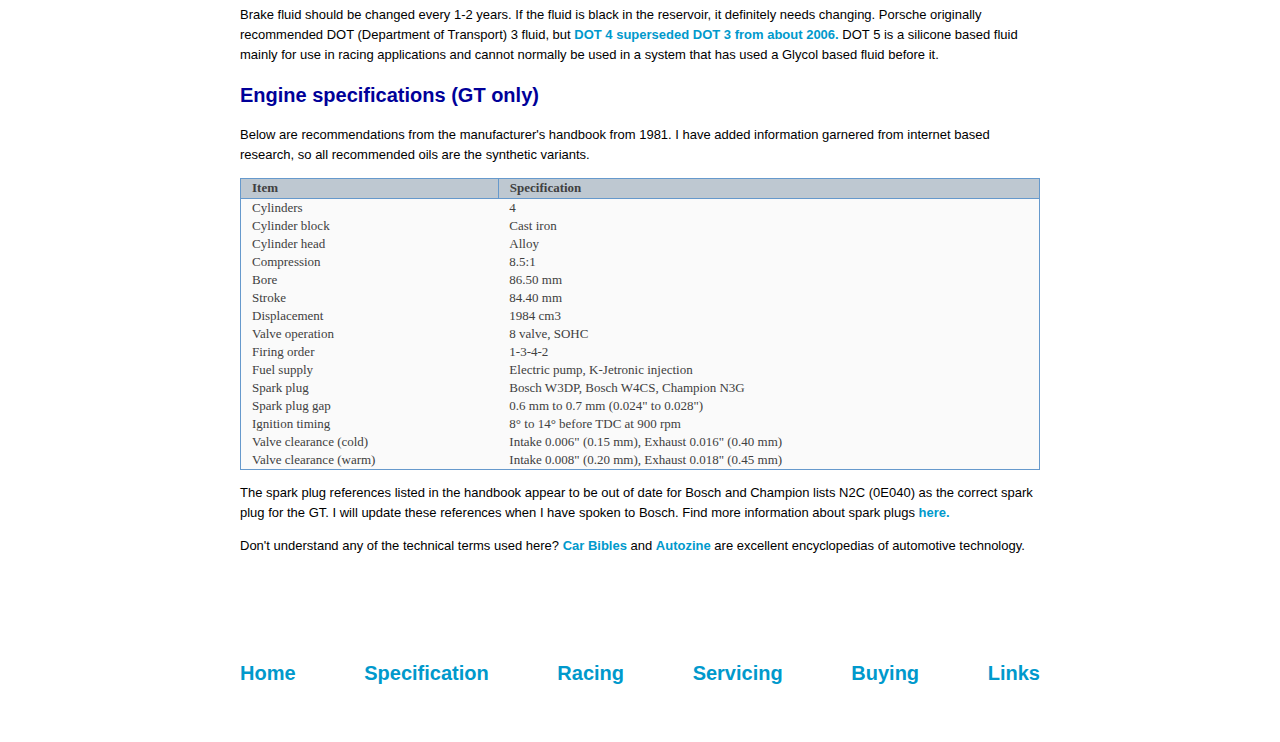
<file: specification.html>
<!DOCTYPE html PUBLIC "-//W3C//DTD XHTML 1.0 Strict//EN" "http://www.w3.org/TR/xhtml1/DTD/xhtml1-strict.dtd">

<html xmlns="http://www.w3.org/1999/xhtml">

<head>
<meta http-equiv="content-type" content="text/html; charset=iso-8859-1" />
<title>924 Carrera GT, specification</title>
<style type="text/css" media="all">@import "layout1a.css";</style>
<script type="text/javascript">
      
/***********************************************
* Ultimate Fade-In Slideshow (v1.51): � Dynamic Drive (http://www.dynamicdrive.com)
* This notice MUST stay intact for legal use
* Visit http://www.dynamicdrive.com/ for this script and 100s more.
***********************************************/
 
var fadeimages=new Array()
//SET IMAGE PATHS. Extend or contract array as needed
fadeimages[0]=["crop/800x200/924gtrwheel.jpg", "", ""] //plain image syntax
fadeimages[1]=["crop/800x200/924gtrtransaxle2.jpg", "http://www.javascriptkit.com", "_new"] //image with link and target syntax
fadeimages[2]=["crop/800x200/924gtsbay.jpg", "http://www.javascriptkit.com", "_new"] //image with link and target syntax
 
var fadeimages2=new Array() //2nd array set example. Remove or add more sets as needed.
//SET IMAGE PATHS. Extend or contract array as needed
fadeimages2[0]=["photo1.jpg", "", ""] //plain image syntax
fadeimages2[1]=["photo2.jpg", "http://www.cssdrive.com", ""] //image with link syntax
fadeimages2[2]=["photo3.jpg", "http://www.javascriptkit.com", "_new"] //image with link and target syntax
 
var fadebgcolor="white"

</script>

<script src="javascript/slideshow.js"></script>

</head>

<body>

<div id ="wrapper">

<script type="text/javascript">
//new fadeshow(IMAGES_ARRAY_NAME, slideshow_width, slideshow_height, borderwidth, delay, pause (0=no, 1=yes), optionalRandomOrder)
new fadeshow(fadeimages, 800, 200, 0, 30000, 1, "R")
</script>




<div id="navcontainer">
<ul id="navlist">
<li id="active"><a href="index.html" id="current">Home</a></li>
<li><a href="specification.html" title="Engine, Forced Induction, Transmission, Bodywork/Interior, Suspension, Wheels">Specification</a></li>
<li><a href="racing.html" title="Le Mans 1980-2">Racing</a></li>
<li><a href="servicing.html" title="Garages/PPI, Maintenance, Parts, Upgrades, Troubleshooting"">Servicing</a></li>
<li><a href="buying.html" title="For Sale, Dealers, Register / Clubs, Identification">Buying</a></li>
<li><a href="links.html" title="References, Links, contact etc">Links</a></li>

</ul>
</script>



	<h1>924 Carrera GT Specification</h1>

<p>





The 924 Carrera GT uses a turbocharged version of the 924's 1984cc engine with an intercooler.  A normally aspirated 924 makes 125bhp,
the type 931 turbo 175bhp, and the addition of an intercooler brings the 924 Carrera GT up to 210bhp.  Apart from lighter pistons, most of the engine
internals are common to the Porsche 924 Turbo, which itself shares the majority of its parts with the 924.<br><br>
911 parts were also used on the 937 that were not used on the 924 or 931: The 924 Carrera GT's 210 BHP goes through a 911 clutch plate,
 the transaxle is strengthened using 911 syncromesh rings, and the Fuchs wheels are lifted from the 911 SC (front) /930 (rear).  The brakes and the Koni front dampers are shared with the later 944.<br><br>
Externally the 924 Carrera GT is similar to a 931, but with wider polyurethane wings at the front and rear, and a polyurethane hood scoop.  These, slightly
lowered suspension, and the Fuchs alloys give the 924 Carrera GT a much more purposeful stance than a standard 924 or a 931.  Inside the cabin the 924 Carrera GT
is surprisingly comfortable, with electric mirrors and windows as standard, and A/C and a large lift out sunroof (UK models only) as options.<br><br>
Only red, black, and silver 924 Carrera GTs were made, the 924 Carrera GTS was only available in red.  The styling exercise and full race cars were white.<br>


</p> 

<table summary="Software or other data table" class="sofT" cellspacing="0">

<tr>
	<td class="helpHed"></td>
	<td class="helpHed">Power BHP</td>
	<td class="helpHed">Kerbweight</td>
	<td class="helpHed">BHP per tonne</td>
	<td class="helpHed">KG per BHP</td>
	<td class="helpHed">Year</td>
</tr>
<tr>
	<td>924 Carrera GTS CS</td>
	<td>270</td>  
	<td>1,060</td> 
	<td>255</td>
	<td>3.9</td> 
	<td>1981</td>
</tr> 
<tr>
	<td>930 3.3</td>
	<td>300</td>  
	<td>1,300</td> 
	<td>231</td>
	<td>4.3</td> 
	<td>1981</td>
</tr> 

<tr>
	<td>924 Carrera GTS</td>
	<td>245</td>  
	<td>1,121</td> 
	<td>219</td>
	<td>4.6</td> 
	<td>1981</td>
</tr> 
<tr>
	<td>944 Turbo S</td>
	<td>247</td>  
	<td>1,280</td> 
	<td>193</td>
	<td>5.2</td> 
	<td>1985</td>
</tr> 
<tr>
	<td>911 3.2 Carrera</td>
	<td>231</td>  
	<td>1,210</td> 
	<td>191</td>
	<td>5.2</td> 
	<td>1985</td>
</tr> 
<tr>
	<td>968 Club Sport</td>
	<td>240</td>  
	<td>1,320</td> 
	<td>182</td>
	<td>5.5</td> 
	<td>1995</td>
</tr> 
<tr>
	<td><strong>924 Carrera GT</strong></td>
	<td><strong>210</strong></td>  
	<td><strong>1,180</strong></td> 
	<td><strong>178</strong></td>
	<td><strong>5.6</strong></td> 
	<td><strong>1981</strong></td>

</tr> 

<tr>
	<td>911 SC</td>
	<td>204</td>  
	<td>1,160</td> 
	<td>176</td>
	<td>5.7</td> 
	<td>1981</td>
</tr> 

<tr>
	<td>944 Turbo</td>
	<td>220</td>  
	<td>1,280</td> 
	<td>172</td>
	<td>5.8</td> 
	<td>1985</td>
</tr> 

<tr>
	<td>944</td>
	<td>163</td>  
	<td>1,210</td> 
	<td>135</td>
	<td>7.4</td> 
	<td>1985</td>
</tr> 


</table>

<h1>Engine</h1>

<p>The 924 Carrera GT's engine is designated M31.50 with engine numbers beginning <a title="931 engines are designated M31.30 and begin 3130">3150</a>.  It generates 210 bhp at 6,000 rpm, or 105.8 bhp per litre, at a low 8.0:1 compression and was apparently the most fuel efficient
engine in the 924 range.<br><br>
The M31.50 uses the standard 1984cc cast-iron Porsche 924 block and uprated parts as used on the M31.30 <a title="Significant technical revisions were made to the 924 Turbo in 1981 ">Series II</a> 931, such as the aluminium head, camshaft, and cooling system.  
There are few parts unique to the 924 Carrera GT, namely the lighter forged pistons made by <a title="Mahle made 924 and 931 pistons">Kolbenschmidt</a>, a slightly larger version of the 931 KKK turbocharger running at <a title="0.64 bar for the 931">0.75 bar</a>, 
and a unique - although still similar to the European Series II 924 Turbo unit - Digital Ignition Timing Computer (DITC).  Total dry engine weight is 175kg including the turbo and intercooler.</p>

<table summary="Software or other data table" class="sofT" cellspacing="0">

<tr>
	<td class="helpHed"></td>
	<td class="helpHed">Manufacturer</td>
	<td class="helpHed">Porsche #</td>
	<td class="helpHed">Manf. ref</td>
	<td class="helpHed">Figures</td>
</tr>
<tr>
	<td>Pistons</td>
	<td>(KS) Kolbenschmidt</td>  
	<td>931 103 042 01</td> 
	<td></td>
	<td>86.50mm, 8:1 compression</td> 
</tr> 
<tr>
	<td>DITC</td>
	<td>Siemens</td>  
	<td>937 602 071 00</td> 
	<td></td>
	<td></td> 
</tr> 

<tr>
	<td>Turbocharger</td>
	<td>KKK</td>  
	<td>931 123 002 10</td> 
	<td>K26-2660 GA 6.10</td>
	<td>Compressor cover 5326 100 5104</td> 
</tr> 
<tr>
	<td></td>
	<td></td>  
	<td></td> 
	<td></td>
	<td>Compressor wheel 5326 100 6328</td> 
</tr> 
<tr>
	<td></td>
	<td></td>  
	<td></td> 
	<td></td>
	<td>Compressor exducer 66mm</td> 
</tr> 
<tr>
	<td></td>
	<td></td>  
	<td></td> 
	<td></td>
	<td>Compressor inducer 39.6mm</td> 
</tr> 
<tr>
	<td></td>
	<td></td>  
	<td></td> 
	<td></td>
	<td>Trim 36</td> 
</tr> 

<tr>
	<td>Intercooler</td>
	<td>Langerer & Reich</td>  
	<td>931 110 033 04</td> 
	<td>37091207, 68652</td>
	<td></td> 
</tr> 

 

</table>
 






<h1>Transmission</h1>

<p>Getrag produced the G31 gearbox for the 924 Turbo, and it is <a href="http://www.porschehybrids.com/gallery/album22" title="G31 v 016 paper">perhaps</a>
 the strongest in the Porsche 924-944 range, much of which used an Audi-derived 016 transaxle.  The G31 uses a number of parts from the 915 and 930 transmissions such as the baulk ring synchromesh
and bearings.<br><br>
The 924 Carrera GT gearbox is designated G31.03, serial numbers start <a title="931 G31.01 and G31.02 units' serial numbers start 3101 and 3102">3103</a>.  It is similar to the 931 unit, with the same ratios, but has strengthened gear sets to handle the increased horsepower.  
A limited slip differential was an option on all G31 equipped cars.  Like many racing gearboxes the G31 has a "dogleg" first gear; down and to the left, to reduce the risk of accidentally engaging first at speed.  Second is where first would be on a normal H pattern box, third is where
 second is, etc, etc.  Reverse is above first.  The ratios for the G31.03 are incorrect in the Technical Specifications book that is circulating on the internet.  These are correct (thanks Pete).<br></p>

<table summary="Software or other data table" class="sofT" cellspacing="0">

<tr>
	<td class="helpHed">G31.03</td>
	<td class="helpHed">1st</td>
	<td class="helpHed">2nd</td>
	<td class="helpHed">3rd</td>
	<td class="helpHed">4th</td>
	<td class="helpHed">5th</td>
	<td class="helpHed">Final</td>
</tr>
<tr>
	<td>Tooth count</td>
	<td>12/38</td>  
	<td>18/32</td> 
	<td>23/28</td>
	<td>29/27</td> 
	<td>34/24</td>
	<td>8/33</td>
</tr> 

<tr>
	<td>Ratio</td>
	<td>3.167</td>  
	<td>1.778</td> 
	<td>1.217</td>
	<td>0.931</td> 
	<td>0.706</td>
	<td>4.125</td>
</tr> 

<tr>
	<td>Max MPH*</td>
	<td>32</td>  
	<td>54</td> 
	<td>79</td>
	<td>104</td> 
	<td>157</td>
	<td></td>
</tr> 
<tr>
	<td>RPM @ upshift</td>
	<td></td>  
	<td>3,542</td> 
	<td>4,118</td>
	<td>4,555</td> 
	<td>3,955</td>
	<td></td>
</tr> 
</table>
<p>*Assuming 225/50/16 rear tyres and upshift at 6,000RPM.</p>


<h1>Suspension</h1>

<p>
All Porsche 924s have MacPherson struts and coil springs at the front, trailing arms with torsion bars at the rear.  The 924 Carrera GT has a lightly uprated version of the Series II Turbo suspension with strengthened rear trailing arms.  Springs are from the pre-1980 924, which have a lowering effect on the 937.  Porsche, Koni, and Bilstein dampers were specified as original equipment and are interchangeable with the 944.  Koni and Bilstein dampers are widely available and are highly recommended as replacements.  
Double-check compatibility with front struts before buying.  Either 21mm or 23mm front anti-roll bars could be specified, a 16mm anti-roll bar is fitted at the rear.</p>



<table summary="Software or other data table" class="sofT" cellspacing="0">

<tr>
	<td class="helpHed">Damper brand</td>
	<td class="helpHed">Front ref</td>
	<td class="helpHed">Porsche #</td>
	<td class="helpHed">Rear ref</td>
	<td class="helpHed">Porsche #</td>
</tr>
<tr>
	<td>Porsche</td>
	<td></td>  
	<td>944 343 031 12</td> 
	<td></td>
	<td>477 513 031 H</td> 
</tr> 

<tr>
	<td>Koni</td>
	<td>86-1980</td>  
	<td>944 343 031 11</td> 
	<td>80-2349</td>
	<td>944 333 031 00</td> 
</tr> 

<tr>
	<td>Koni adjustable</td>
	<td>8641-1038 Sport</td>  
	<td></td> 
	<td>26-1209 Sport</td>
	<td></td> 
</tr> 


<tr> 
	<td>Bilstein B6 Sport</td> 
	<td>P30-0040 (Boge struts)</td>  
	<td>477 412 059 A</td> 
	<td>B36-0161</td>
	<td>477 513 031 A</td> 
</tr> 
<tr> 
	<td>Bilstein B6 Sport</td> 
	<td>P30-0104</td>  
	<td>944 343 059 00</td> 
	<td></td>
	<td></td> 
</tr> 
</table>

<h1>Suspension settings (GT only)</h1>

<p>
From the manufacturer's handbook.  Camber, toe and caster are explained <a href="http://www.ozebiz.com.au/racetech/theory/align.html" target="_blank" title="Website opens in new window">here</a>.</p>



<table summary="Software or other data table" class="sofT" cellspacing="0">

<tr>
	<td class="helpHed"></td>
	<td class="helpHed">Front </td>
	<td class="helpHed">Rear</td>
	<td class="helpHed">Notes</td>
	<td class="helpHed">Notes II</td>
</tr>
<tr>
	<td>Camber</td>
	<td>-20' &plusmn;15'</td>  
	<td>-25' &plusmn;30'</td> 
	<td></td>
	<td></td> 
</tr> 

<tr>
	<td>Toe</td>
	<td>0&deg; +5' -15'</td>  
	<td>0&deg; &plusmn;10'</td> 
	<td>Toe angle difference</td>
	<td>At 20&deg; Lock: -1&deg; &plusmn;20'</td> 
</tr> 

<tr>
	<td>Caster</td>
	<td>2&deg; +45' &plusmn;30'</td>  
	<td></td> 
	<td></td>
	<td></td> 
</tr> 
</table>

<h1>Wheels, Brakes, Tyres</h1>

<p>The 924 Carrera GT wore Fuchs alloys from the 911 Carrera:</p>

<table summary="Software or other data table" class="sofT" cellspacing="0">

<tr>
	<td class="helpHed"></td>
	<td class="helpHed">Size</td>
	<td class="helpHed">Porsche #</td>
	<td class="helpHed">Tyres</td>
	<td class="helpHed">Shared with</td>
</tr>
<tr>
	<td>Fuchs Front</td>
	<td>7Jx15 ET23.3</td>  
	<td>911 361 020 41</td> 
	<td>215/60 VR15 (2.0 bar, 29 psi)</td>
	<td>911 SC</td> 
</tr> 
<tr>
	<td>Fuchs Front (option)</td>
	<td>7Jx16 ET23.3</td>  
	<td>911 362 115 00</td> 
	<td>205/55 VR16 (2.0 bar, 29 psi)</td>
	<td>911 SC</td> 
</tr> 
<tr>
	<td>Fuchs Rear</td>
	<td>8Jx16 ET10.6</td>  
	<td>911 362 117 00</td> 
	<td>225/50 VR16 (2.5 bar, 36 psi)</td>
	<td>930</td> 
</tr> 
</table>


<p>Both types of front wheel have ET23.3mm offsets, the rears have ET10.6mm (note the PDF incorrectly gives the offset as 23.3mm on the rear).  All have five nuts with 130 PC diameter, the same specifications can be found on certain 911, 930, and 944 wheels.  
Spacers on the rear wheels further widen the track.<br><br>
The 924 and 931 had 6x14-16 inch wide wheels with ET20 offsets, giving them a narrower track and therefore
incompatible as a direct swap onto a 924 Carrera GT.  Conversely, the 911 wheels used on the GT are unlikely to fit on
an unmodified 924 or 924 Turbo; the wider front and rear wings are required to accomodate them.  When buying wheels, note that offset can be increased by using spacers, but cannot be decreased withou modifying the wheel.</a><br><br>

The 924 Carrera GT uses the same floating calipers as the 924 Turbo and were carried forward to the 1982-5 944.  Discs and pads are as per the 924 Turbo and 1982-5 944.  The GT also has plastic vents that duct cool air from the front bumper to the discs.

<h1>Fluids (GT only)</h1>

<p>Below are recommendations from the manufacturer's handbook from 1981.  I have added information garnered from internet based research, so all recommended oils are the synthetic variants.</p>

<table summary="Software or other data table" class="sofT" cellspacing="0">

<tr>
	<td class="helpHed"></td>
	<td class="helpHed">Service quantity</td>
	<td class="helpHed">Type</td>
	<td class="helpHed">Type II</td>
	<td class="helpHed">Notes</td>
</tr>
<tr>
	<td>Fuel</td>
	<td></td>  
	<td>98 <a href="http://en.wikipedia.org/wiki/Research_Octane_Number#Measurement_methods" title="Wikipedia link opens in new window" target="_blank">RON</a> (Super Unleaded)</td> 
	<td>93 RON in USA</td>
	<td></td> 
</tr> 

<tr>
	<td>Synthetic Oil*</td>
	<td>5.0l</td>  
	<td>15-40W (road)</td> 
	<td>20-50W (track)</td>
	<td>Use 15-40W if < -15&deg;C</td> 
</tr> 

<tr>
	<td>Cooling system</td>
	<td>5.6l (change)</td>  
	<td>40% Anti-freeze</td> 
	<td>50% if <30&deg; C</td>
	<td>Use aluminium compatible fluid</td> 
</tr> 

<tr>
	<td>Gear oil</td>
	<td>2.5l</td>  
	<td><a href="http://www.redlineoil.com/product.aspx?pid=47&pcid=7" title="Redline Oil link opens in new window" target="_blank">GL-5 Hypoid gear oil</a></td> 
	<td></td>
	<td></td> 
</tr> 

<tr>
	<td>Brake fluid</td>
	<td>0.2l</td>  
	<td>Glycol based DOT 4</td> 
	<td></td>
	<td></td> 
</tr> 

<tr>
	<td>Washer fluid</td>
	<td>6.0l</td>  
	<td></td> 
	<td></td>
	<td></td> 
</tr> 

</table>

<p><strong>Engine oil</strong></p>

<p>*Older turbocharged engines usually require a high viscosity oil.  Oil companies recommend using a synthetic oil of the originally recommended viscosity as listed above.  The handbook recommends changing the oil every 10,000 Kms (6,000 miles).  Oil consumption is listed as 1.5l per 1,000 Kms, but I have never found it to be that high.</p>

<p>My understanding of oil grades is that if you live in a cold (northern European) climate, use a lower first number in the multigrade scale (<strong>10</strong>-40W, <strong>15</strong>-40W) to provide reduced viscosity (thickness) at low temperatures so that the oil can circulate easily and protect the engine.  If you live in a hotter climate (southern European) the first number can be higher because the engine will rarely be started at freezing temperatures.  If the engine is subject to track use and therefore the oil gets very hot, you need an oil that maintains viscosity at high temperatures, so the second number (15-<strong>50</strong>W) should be a minimum of 40W.  50W is probably preferred.</p>

<p><strong>Gear oil</strong></p>

<p>Like most Porsches and Ferraris, the 924 uses a transaxle (gears and differential in the same box at the rear of the car) which requires GL-5 gear oil, containing extreme pressure (EP) additives and antiwear additives to cope with the sliding action of <a href="http://en.wikipedia.org/wiki/Spiral_bevel_gear" target="_blank">hypoid bevel gears.</a></p>

<p>From <a href="http://en.wikipedia.org/wiki/Gear_oil" target="_blank">Wikipedia on (API) GL-5 oils</a></p>

<p><i>API GL-5, oils for severe conditions. They contain up to 6.5% effective antiscuffing additives. The general application of oils in this class are for hypoid gears having significant displacement of axes. They are recommended as universal oils to all other units of mechanical transmission (except gearboxes). Oils in this class, which have special approval of vehicle manufacturers, can be used in synchronized manual gearboxes only. API GL-5 oils can be used in limited slip differentials if they correspond to the requirements of specification MIL-L-2105D or ZF TE-ML-05. In this case the designation of class will be another, for example API GL-5+ or API GL-5 LS.</i></p>

<p><strong>Brake fluid</strong></p>

<p>Brake fluid should be changed every 1-2 years.  If the fluid is black in the reservoir, it definitely needs changing.  Porsche originally recommended DOT (Department of Transport) 3 fluid, but <a href="http://en.wikipedia.org/wiki/DOT_4" target="_blank">DOT 4 superseded DOT 3 from about 2006. </a>DOT 5 is a silicone based fluid mainly for use in racing applications and cannot normally be used in a system that has used a Glycol based fluid before it.</p>


<h1>Engine specifications (GT only)</h1>

<p>Below are recommendations from the manufacturer's handbook from 1981.  I have added information garnered from internet based research, so all recommended oils are the synthetic variants.</p>

<table summary="Software or other data table" class="sofT" cellspacing="0">

<tr><td class="helpHed">Item</td><td class="helpHed">Specification</td></tr>
<tr><td>Cylinders</td><td>4</td></tr>  
<tr><td>Cylinder block</td><td>Cast iron</td></tr>
<tr><td>Cylinder head</td><td>Alloy</td></tr>
<tr><td>Compression</td><td>8.5:1</td></tr>
<tr><td>Bore</td><td>86.50 mm</td></tr>
<tr><td>Stroke</td><td>84.40 mm</td></tr> 
<tr><td>Displacement</td><td>1984 cm<super>3</super></td></tr>
<tr><td>Valve operation</td><td>8 valve, SOHC</td></tr>
<tr><td>Firing order</td><td>1-3-4-2</td></tr>
<tr><td>Fuel supply</td><td>Electric pump, K-Jetronic injection</td></tr>
<tr><td>Spark plug</td><td>Bosch W3DP, Bosch W4CS, Champion N3G</td></tr>
<tr><td>Spark plug gap</td><td>0.6 mm to 0.7 mm (0.024" to 0.028")</td></tr>

<tr><td>Ignition timing</td><td>8&deg; to 14&deg; before TDC at 900 rpm</td></tr>
<tr><td>Valve clearance (cold)</td><td>Intake 0.006" (0.15 mm), Exhaust 0.016" (0.40 mm)</td></tr>
<tr><td>Valve clearance (warm)</td><td>Intake 0.008" (0.20 mm), Exhaust 0.018" (0.45 mm)</td></tr>






</table>

<p>The spark plug references listed in the handbook appear to be out of date for Bosch and Champion lists N2C (0E040) as the correct spark plug for the GT.  I will update these references when I have spoken to Bosch.  Find more information about spark plugs <a href="http://www.autohausaz.com/html/spark-plugs_spark-plug-wires.html"target="_blank">here. </a></p>

<p>Don't understand any of the technical terms used here?  <a href="http://www.carbibles.com"target="_blank">Car Bibles</a> and <a href="http://www.autozine.org/technical_school/tech_index.html"target="_blank">Autozine </a>are excellent encyclopedias of automotive technology.</p><br><br>



<br><br>
<div id="navcontainer">
<ul id="navlist">
<li id="active"><a href="index.html" id="current">Home</a></li>
<li><a href="specification.html" title="Engine, Forced Induction, Transmission, Bodywork/Interior, Suspension, Wheels">Specification</a></li>
<li><a href="racing.html" title="Le Mans 1980-2">Racing</a></li>
<li><a href="servicing.html" title="Garages/PPI, Maintenance, Parts, Upgrades, Troubleshooting"">Servicing</a></li>
<li><a href="buying.html" title="For Sale, Dealers, Register / Clubs, Identification">Buying</a></li>
<li><a href="links.html" title="References, Links, contact etc">Links</a></li>

</ul>
</div>
<br><br>

</div>

<!-- BlueRobot was here. -->

<script language="JavaScript1.2">

/*
Disable right click script II (on images)- By Dynamicdrive.com
For full source, Terms of service, and 100s DTHML scripts
Visit http://www.dynamicdrive.com
*/

var clickmessage="Sorry, images are owned by copyright holders"

function disableclick(e) {
if (document.all) {
if (event.button==2||event.button==3) {
if (event.srcElement.tagName=="IMG"){
alert(clickmessage);
return false;
}
}
}
else if (document.layers) {
if (e.which == 3) {
alert(clickmessage);
return false;
}
}
else if (document.getElementById){
if (e.which==3&&e.target.tagName=="IMG"){
alert(clickmessage)
return false
}
}
}

function associateimages(){
for(i=0;i<document.images.length;i++)
document.images[i].onmousedown=disableclick;
}

if (document.all)
document.onmousedown=disableclick
else if (document.getElementById)
document.onmouseup=disableclick
else if (document.layers)
associateimages()
</script>

<script type="text/javascript">
var gaJsHost = (("https:" == document.location.protocol) ? "https://ssl." : "http://www.");
document.write(unescape("%3Cscript src='" + gaJsHost + "google-analytics.com/ga.js' type='text/javascript'%3E%3C/script%3E"));
</script>
<script type="text/javascript">
var pageTracker = _gat._getTracker("UA-4171984-1");
pageTracker._initData();
pageTracker._trackPageview();
</script>
</body>
</html>
</file>
